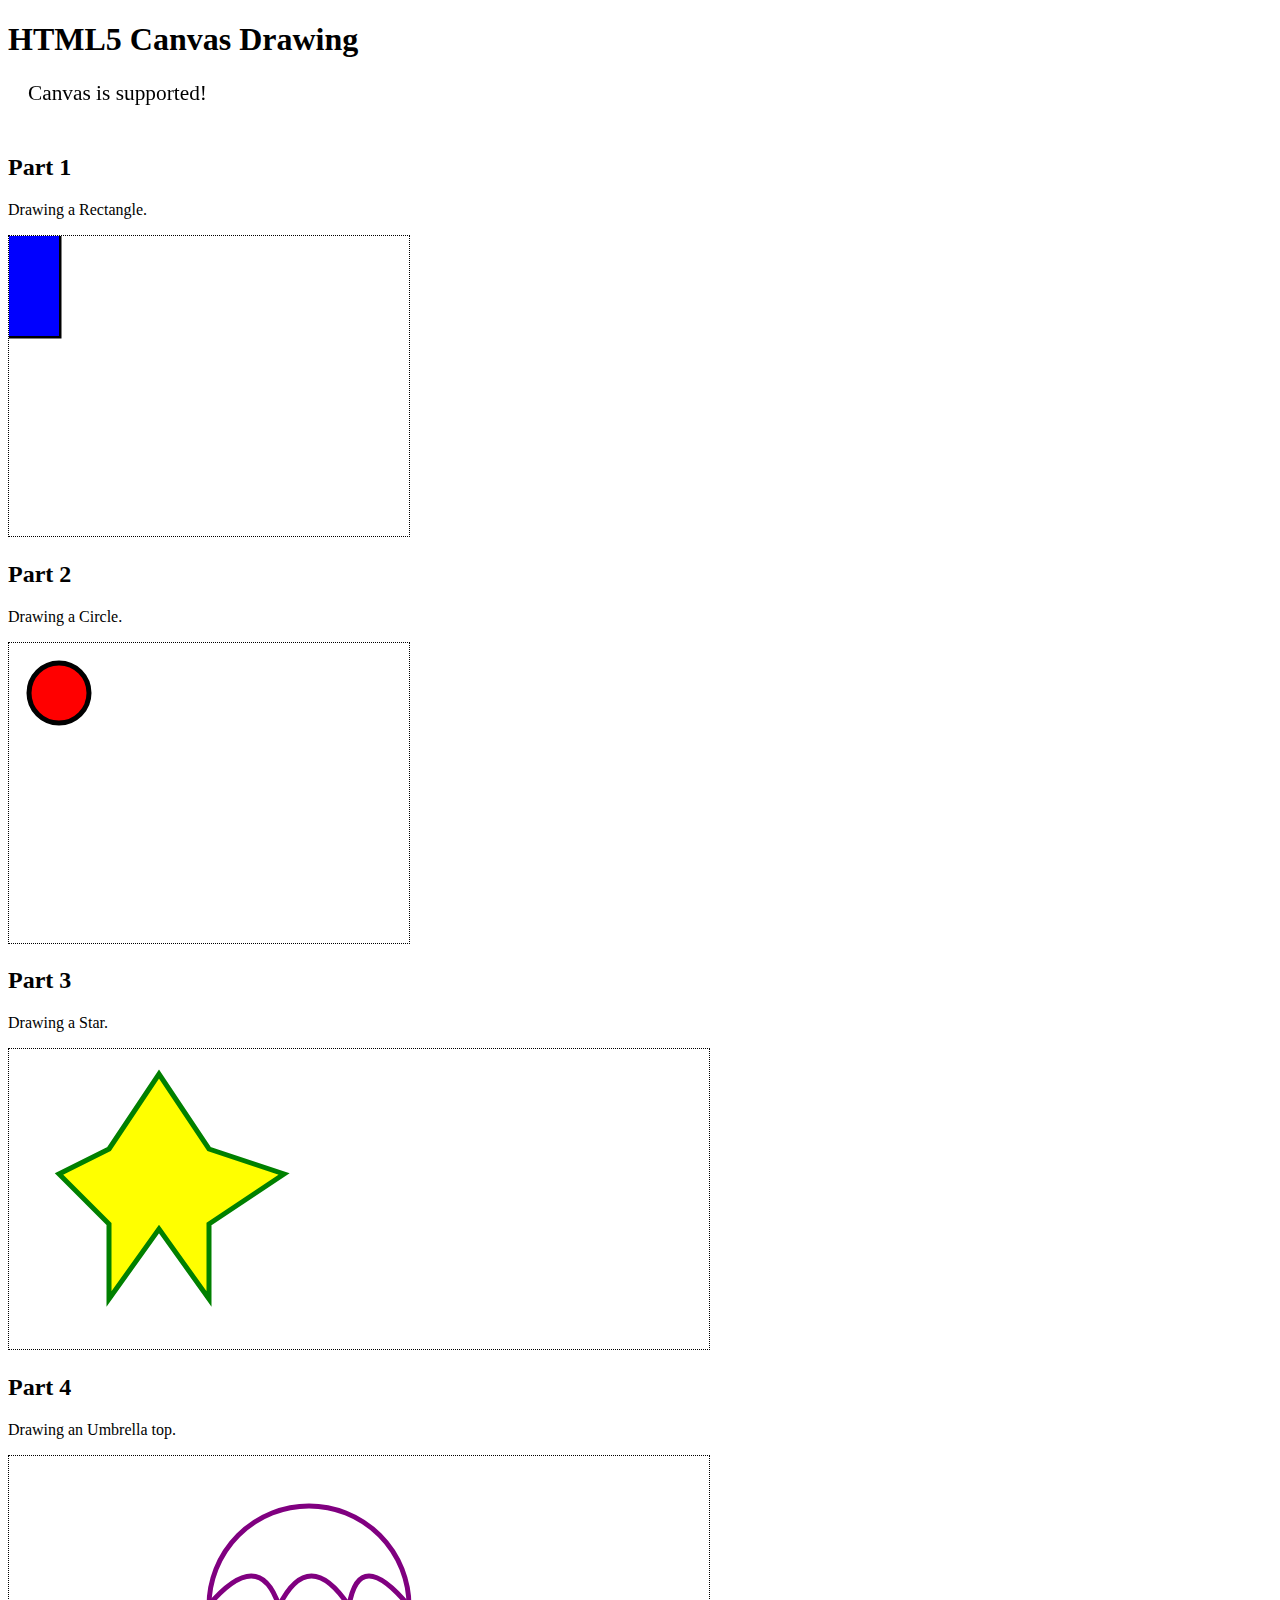
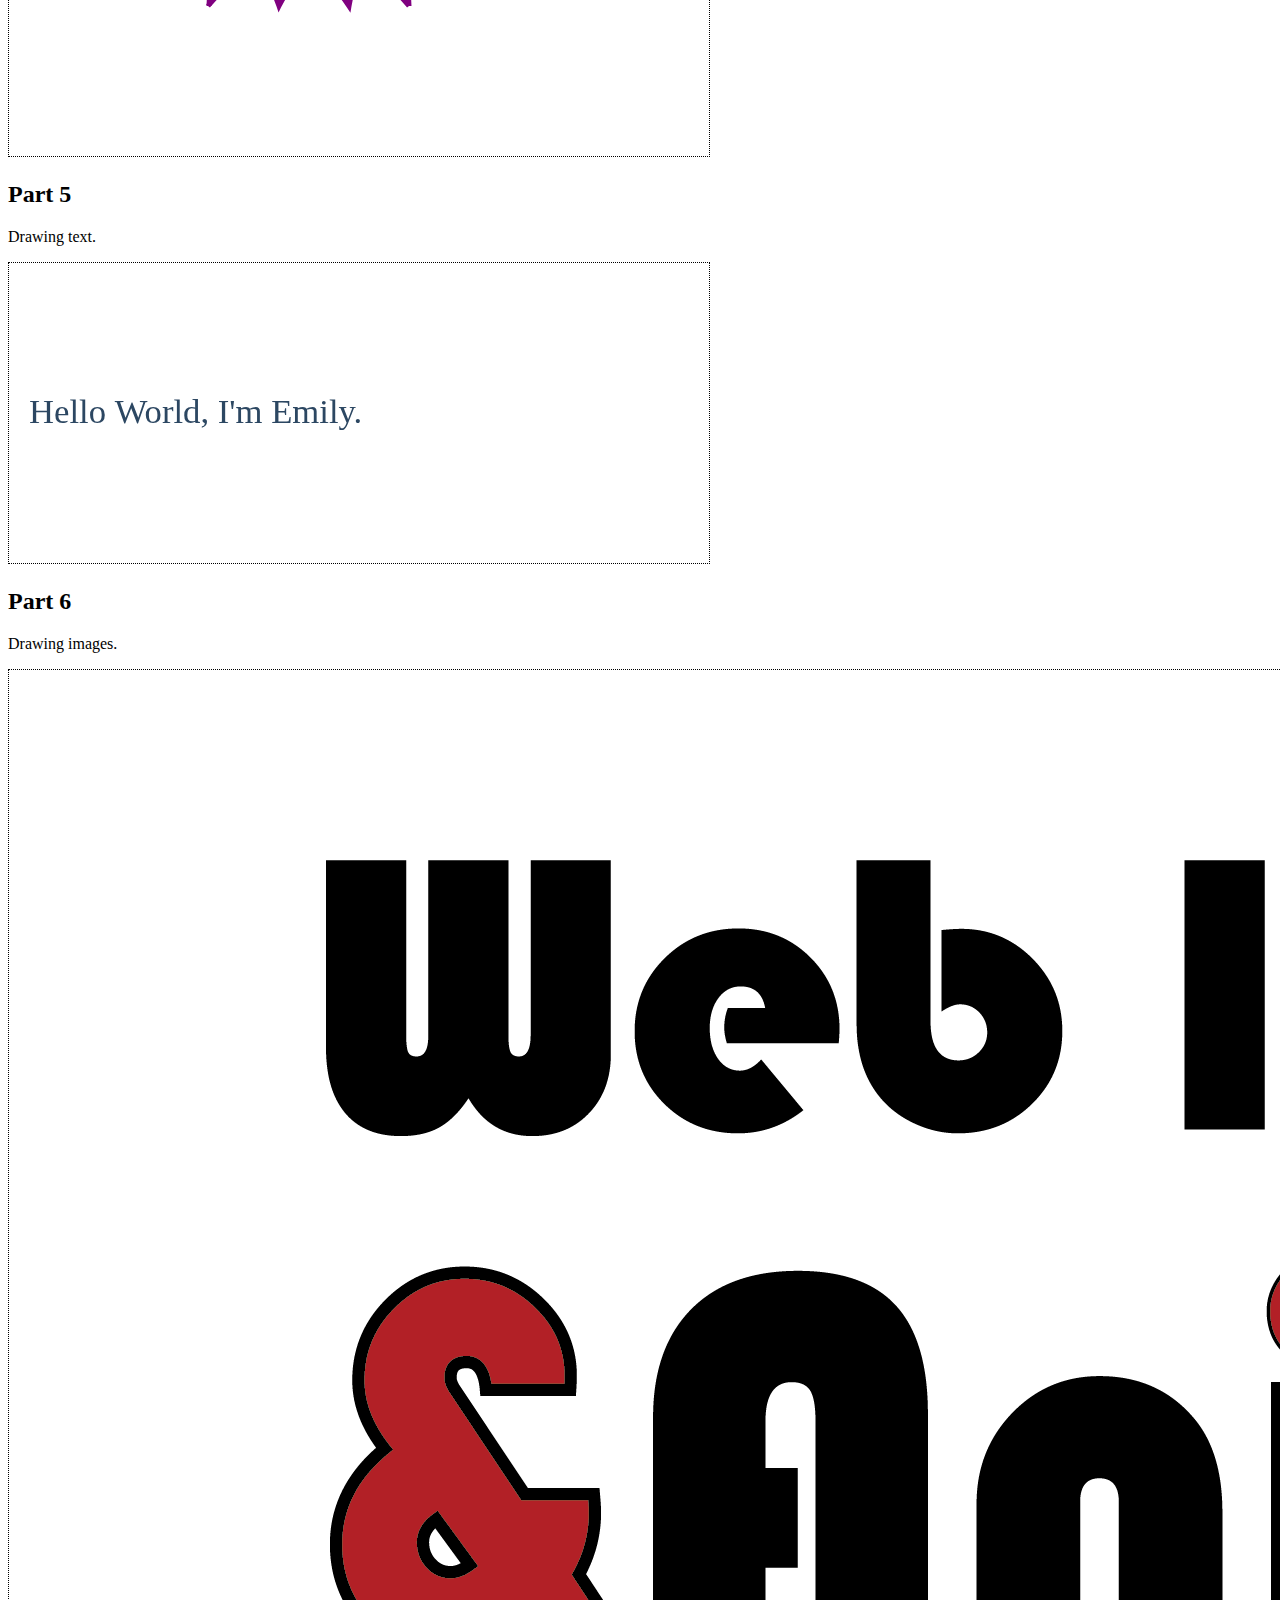
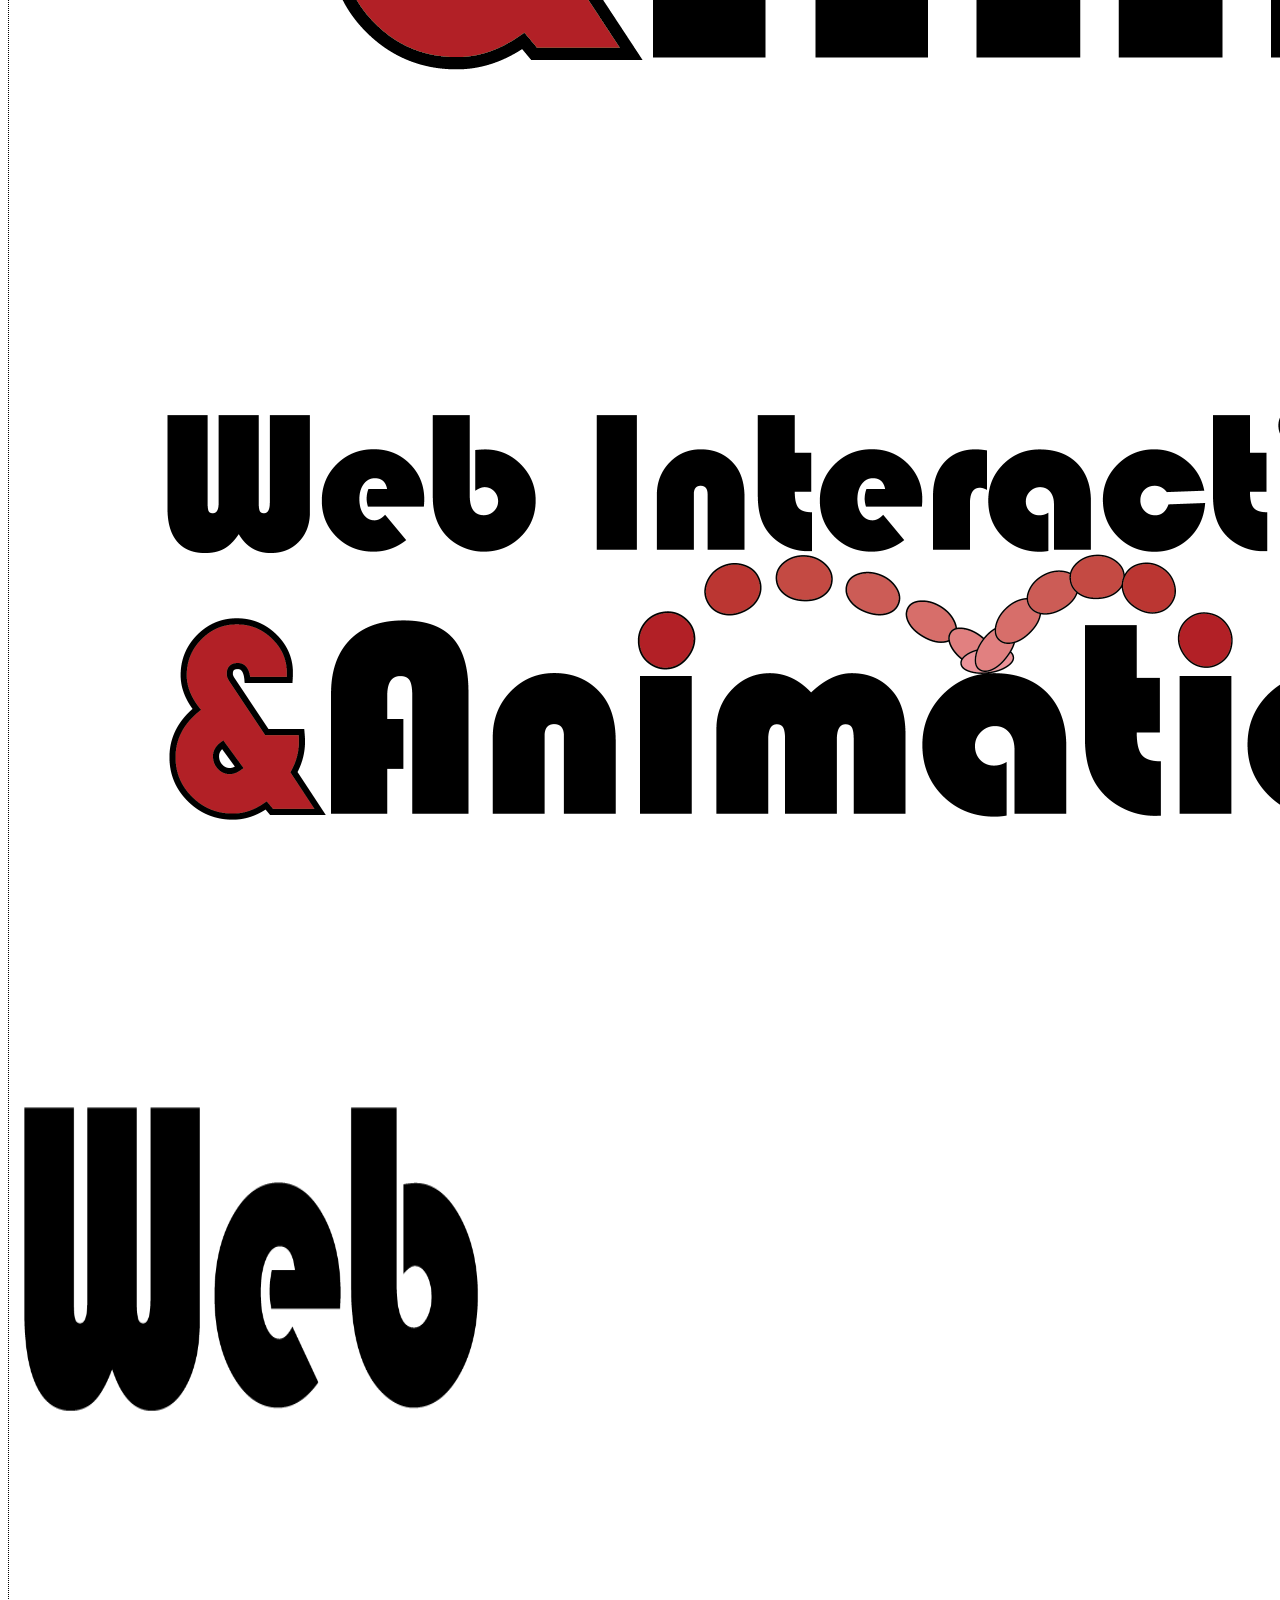
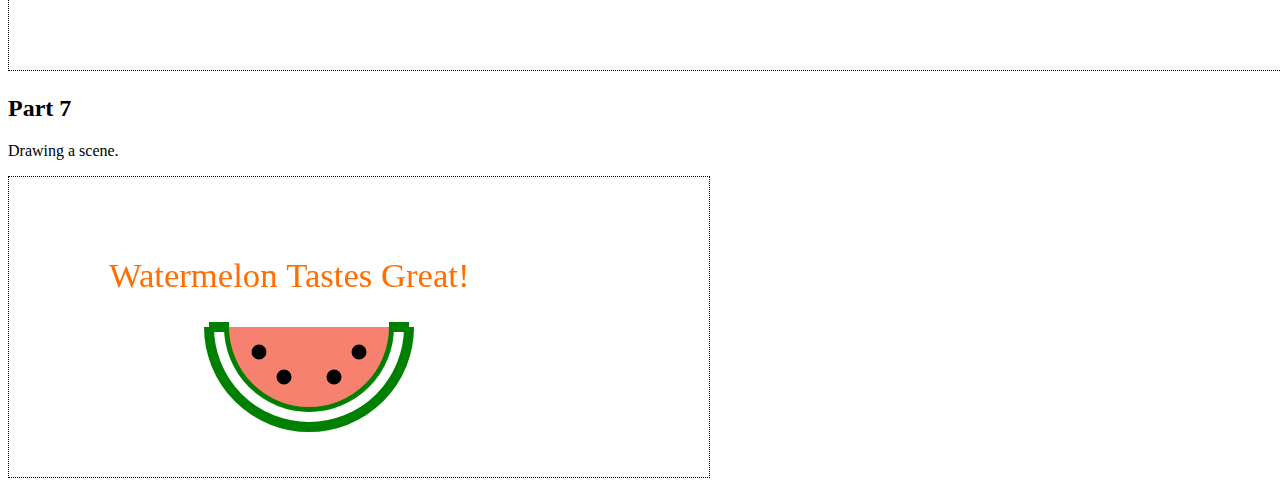
<file: Week 1/Van Vlerah_Emily_Homework1/index.html>
<!doctype html>
<html>
<head>
    <title>HTML5 Drawing</title>
    <style type="text/css">
			#Canvas1, #Canvas2, #Canvas3, #Canvas4, #Canvas5, #Canvas6, 				#Canvas7 {
				border: dotted 1px black;
			}
	</style>
    <script src="js/modernizr.js"></script>
</head>
<body>
    <div id="container">
        <h1>HTML5 Canvas Drawing</h1>
    </div>
    <div id="test">
        	<canvas id="modernizr" width="400" height="50">Your browser does not support canvas.</canvas>
    </div>

    <h2>Part 1</h2>
    <p>Drawing a Rectangle.</p>
    <canvas id="Canvas1" width ="400" height="300">
        	Your browser does not support canvas.
    </canvas>
    
    <h2>Part 2</h2>
    <p>Drawing a Circle.</p>
    <canvas id="Canvas2" width ="400" height="300">
        	Your browser does not support canvas.
    </canvas>
    
    <h2>Part 3</h2>
    <p>Drawing a Star.</p>
	<canvas id="Canvas3" width ="700" height="300">
        	Your browser does not support canvas.
    </canvas>
    
    <h2>Part 4</h2>
    <p>Drawing an Umbrella top.</p>
    <canvas id="Canvas4" width="700" height="300">
    	Your browser does not support canvas.
    </canvas>
    
    
    <h2>Part 5</h2>
    <p>Drawing text.</p>
    <canvas id="Canvas5" width="700" height="300">
    	Your browser does not support canvas.
    </canvas>

    
    <h2>Part 6</h2>
    <p>Drawing images.</p>
    <img id="img1" src="image/logo.png" style="display:none;">
    <canvas id="Canvas6" width="3500" height="2600">
    	Your browser does not support canvas.
    </canvas>

    
    <h2>Part 7</h2>
    <p>Drawing a scene.</p>
    <canvas id="Canvas7" width="700" height="300">
    	Your browser does not support canvas.
    </canvas>

	<script src="js/main.js"></script>
</body>
</html>
</file>
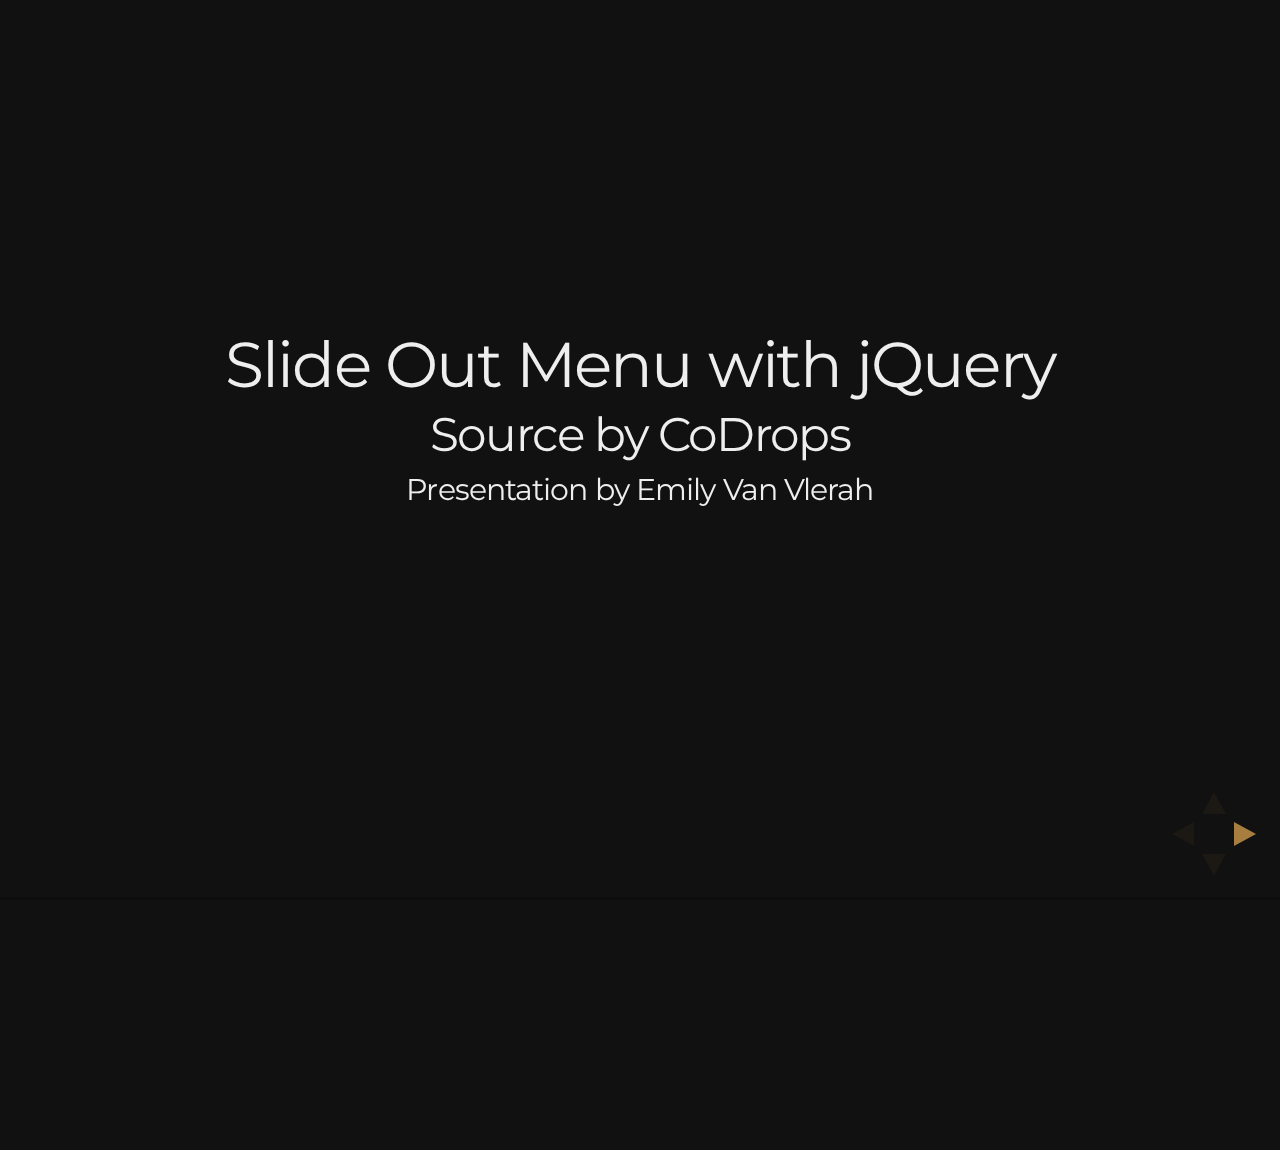
<file: Week2/Van Vlerah_Emily_WIA_Presentation/Presentation/index.html>
<!doctype html>
<html lang="en">

	<head>
		<meta charset="utf-8">

		<title>Presentation - Emily Van Vlerah</title>

		<meta name="description" content="A framework for easily creating beautiful presentations using HTML">
		<meta name="author" content="Hakim El Hattab">
		<meta name="apple-mobile-web-app-capable" content="yes" />
		<meta name="apple-mobile-web-app-status-bar-style" content="black-translucent" />
		<meta name="viewport" content="width=device-width, initial-scale=1.0, maximum-scale=1.0, user-scalable=no">

		<link rel="stylesheet" href="css/reveal.min.css">
		<link rel="stylesheet" href="css/theme/night.css" id="theme">
		<link rel="stylesheet" href="lib/css/styles/dark.css">

		<script>
			document.write( '<link rel="stylesheet" href="css/print/' + ( window.location.search.match( /print-pdf/gi ) ? 'pdf' : 'paper' ) + '.css" type="text/css" media="print">' );
		</script>

	</head>

	<body>

		<div class="reveal">

			<div class="slides">
				<section>
					<h2>Slide Out Menu with jQuery</h2>
                    <h3>Source by CoDrops</h3>
  					<h4>Presentation by Emily Van Vlerah</h4>
				</section>
				
                <section>
                	<section>
                    	<h2>About the Menu</h2>
                        <p>This large menu will contain some title and a description of the menu item. It will slide out from the bottom revealing the description text and some icon.</p>
                        <p style="font-size: 18px">(Press Down)</p>
                    
                    </section>
                    <section>
                    	<h2>What else is Included.</h2>
                        <p>We will use some CSS3 properties for some nice shadow effects and jQuery for the interaction.</p>
                        <p style="font-size: 18px">(Press up or down)</p>
                    
                    </section>
                    <section>
                    	<h2>Link to the source</h2>
                        <a href="http://tympanus.net/codrops/2010/03/09/a-fresh-bottom-slide-out-menu-with-jquery/"><h3 style="color:orange">Click Here</h3></a>
                        <p style="font-size: 18px">(Press up)</p>
                    
                    </section>
                </section>    
                <section>
                		<h2>Code View - HTML</h2>
                        <pre><code>
&lt;!DOCTYPE html PUBLIC &quot;-//W3C//DTD XHTML 1.0 Strict//EN&quot; &quot;http://www.w3.org/TR/xhtml1/DTD/xhtml1-strict.dtd&quot;&gt;
&lt;html&gt;
&lt;head&gt;
    &lt;title&gt;Example - Slide Out Menu with jQuery&lt;/title&gt;
    &lt;meta http-equiv=&quot;Content-Type&quot; content=&quot;text/html; charset=UTF-8&quot; /&gt;
    &lt;meta name=&quot;description&quot; content=&quot;Fresh Bottom Slide Out Menu with jQuery&quot; /&gt;
    &lt;meta name=&quot;keywords&quot; content=&quot;jQuery, navigation, CSS3, menu&quot; /&gt;
    &lt;link rel=&quot;stylesheet&quot; href=&quot;css/style.css&quot; type=&quot;text/css&quot; media=&quot;screen&quot;/&gt;
&lt;/head&gt;

&lt;body&gt;
	&lt;div class=&quot;container&quot;/&gt;
    	&lt;img src=&quot;image/logo.png&quot;/&gt; 
            &lt;ul id=&quot;menu&quot;/&gt;
                &lt;li&gt;
                    &lt;a href=&quot;about.html&quot;&gt;
                        &lt;i class=&quot;icon_about&quot;&gt;&lt;/i&gt;
                        &lt;span class=&quot;title&quot;&gt;About&lt;/span&gt;
                        &lt;span class=&quot;description&quot;&gt;Learn about us&lt;/span&gt;
                    &lt;/a&gt;
                &lt;/li&gt;
                &lt;li&gt;
                    &lt;a href=&quot;contact.html&quot;&gt;
                        &lt;i class=&quot;icon_contact&quot;&gt;&lt;/i&gt;
                        &lt;span class=&quot;title&quot;&gt;Contact Us&lt;/span&gt;
                        &lt;span class=&quot;description&quot;&gt;Reach out to us&lt;/span&gt;
                    &lt;/a&gt;
                &lt;/li&gt;
            &lt;/ul&gt;
        &lt;/div&gt;
        &lt;div class=&quot;content&quot;&gt;
        	&lt;h2&gt;Welcome to Emily's Catering!&lt;/h2&gt;&lt;br /&gt;
            &lt;p&gt;Lorem ipsum dolor sit amet, stet ignota signiferumque id ius. An agam signiferumque est, has esse movet everti at. Facilisi vituperatoribus pro et, no pri erant adipisci adversarium, propriae omittantur qui ex. Doctus blandit voluptatibus duo ad, pro ad error timeam.

Quodsi perfecto vis te, mei vero eius propriae an. Labitur menandri ex pri, id quo dico munere. An vis ridens laoreet tacimates. Ut usu quas assentior, cu possit convenire dissentiunt pri. Ius at minim deserunt, pro persius patrioque ut, mea brute malorum aliquando ne.&lt;/p&gt;
        &lt;/div&gt;
        &lt;div class=&quot;footer&quot;&gt;
        	&lt;p&gt;&#169; 2014 of Emily Van Vlerah&lt;/p&gt;&lt;br /&gt;
            &lt;p&gt;This site is for learning purposes only.&lt;/p&gt;
        &lt;/div&gt;
&lt;/body&gt;
&lt;/html&gt;
                      
                        
                        </code>
                        </pre>
                        
                </section>
                <section>
                		<h2>Code View - JavaScript</h2>
                        <pre><code>
    &lt;script type=&quot;text/javascript&quot; src=&quot;jquery-1.4.2.min.js&quot;&gt;&lt;/script&gt;
    &lt;script type=&quot;text/javascript&quot;&gt;
    &#36;&#40;fuction&#40;&#41; {
    	&#36;&#40;'#menu > li'&#41;.hover&#40;
                function &#40;&#41; {
                    var &#36;this = &#36;&#40;this&#41;;
                    &#36;&#40;'a',$this&#41;.stop&#40;true,true&#41;.animate&#40;{
                            'bottom':'-15px'
                        }, 300&#41;;
                    &#36;&#40;'i',&#36;this&#41;.stop&#40;true,true&#41;.animate&#40;{
                            'top':'-10px'
                        }, 400&#41;;
                },
                function &#40;&#41; {
                    var &#36;this = &#36;&#40;this&#41;;
                    &#36;&#40;'a',$this&#41;.stop&#40;true,true&#41;.animate&#40;{
                            'bottom':'-95px'
                        }, 300&#41;;
                    &#36;&#40;'i',&#36;this&#41;.stop&#40;true,true&#41;.animate&#40;{
                            'top':'50px'
                        }, 400&#41;;
                }
            &#41;;
        }&#41;;
        &lt;/script&gt;
    
                        </code>
                        </pre>
                        
                </section>
                <section>
                		<h2>Code View - CSS</h2>
                        <pre><code>
    *{
    margin:0;
    padding:0;
}
body{
    font-family: Helvetica, Arial, sans-serif;
    font-weight: bold;
    color:#000;
    background:#FDF3BD url(../title.png) no-repeat center center;
    height:600px;
}
.container{
    width:900px;
    height:130px;
    margin:0 auto;
    position:relative;
    overflow:hidden;
    border:3px solid #13ABAC;
    background-color:#6EC9CA;
    -moz-box-shadow:1px 1px 6px #000;
    -webkit-box-shadow:1px 1px 6px #000;
    -moz-border-radius:0px 0px 20px 20px;
    -webkit-border-bottom-left-radius:20px;
    -webkit-border-bottom-right-radius:20px;
    border-radius:0px 0px 20px 20px;
}
img{
	margin: 5px;
	}

ul#menu{
    list-style:none;
    position:absolute;
    bottom:0px;
    right:5px;
    font-size:30px;
    font-family: Helvetica, Arial, sans-serif;
    font-weight: bold;
    color:#999;
    letter-spacing:-2px;
}
ul#menu li{
    float:left;
    margin:0px 10px 0px 0px;
}
ul#menu a{
    cursor:pointer;
    position:relative;
    float:left;
    bottom:-95px;
    line-height:20px;
    width:210px;
}
.icon_about,
.icon_contact,{
    width:64px;
    height:64px;
    display:block;
    left:140px;
    top:50px;
    position:absolute;
}
.icon_about{
    background:transparent url(../images/id_card.png) no-repeat top left;
}
.icon_contact{
    background:transparent url(../images/help.png) no-repeat top left;
}
ul#menu span.title{
    display:block;
    height:26px;
    text-shadow:1px 1px 1px #000;
    color:#B0609A;
    text-indent:10px;
}
ul#menu span.description{
    width:140px;
	height:80px;
    background-color:#FDA3E4;
    border:3px solid #fff;
    color:#fff;
    display:block;
    font-size:24px;
    padding:10px;
    -moz-box-shadow:1px 1px 6px #000;   
    -webkit-box-shadow:1px 1px 6px #000;
    box-shadow:1px 1px 6px #000;
    -moz-border-radius:10px;
    -webkit-border-radius:10px;
    border-radius:10px;
}
ul#menu a:hover span.description{
    background-color:#B0609A;
	text-decoration: none;
}
ul#menu a:hover span.title{
    color:#B0609A;
	text-decoration: none;
}

.content{
    width:900px;
    height:200px;
    margin:10px auto;
	padding: 10px;
	color: #B0609A;
	text-shadow:1px 1px 1px #000;
    position:relative;
    border:3px solid #13ABAC;
    background-color:#6EC9CA;
    -moz-box-shadow:6px 6px 6px #000;
    -webkit-box-shadow:6px 6px 6px #000;
    -moz-border-radius:20px 20px 20px 20px;
    -webkit-border-bottom-left-radius:20px;
    -webkit-border-bottom-right-radius:20px;
    border-radius:20px 20px 20px 20px;
}
.footer{
    width:900px;
    height:50px;
    margin:10px auto;
	padding: 10px;
	color: #fff;
	text-align:center;
	text-shadow:1px 1px 1px #000;
    position:relative;
    border:3px solid #13ABAC;
    background-color:#6EC9CA;
    -moz-box-shadow:6px 6px 6px #000;
    -webkit-box-shadow:6px 6px 6px #000;
    -moz-border-radius:20px 20px 20px 20px;
    -webkit-border-bottom-left-radius:20px;
    -webkit-border-bottom-right-radius:20px;
    border-radius:20px 20px 20px 20px;
}

    
                        </code>
                        </pre>
                        
                </section>	
				<section>
					<h2>Slide Out Menu with jQuery</h2>
                    <h3>Click below to go to the example.</h3>
  					<a href="../Example/index.html"><h4 style="color:orange">Click Here</h4></a>
				</section>
			</div>

		</div>

		<script src="lib/js/head.min.js"></script>
		<script src="js/reveal.min.js"></script>

		<script>

			// Full list of configuration options available here:
			// https://github.com/hakimel/reveal.js#configuration
			Reveal.initialize({
				controls: true,
				progress: true,
				history: true,
				center: true,

				theme: Reveal.getQueryHash().theme || 'night', // available themes are in /css/theme
				transition: Reveal.getQueryHash().transition || 'default', // default/cube/page/concave/zoom/linear/fade/none

				// Optional libraries used to extend on reveal.js
				dependencies: [
					{ src: 'lib/js/classList.js', condition: function() { return !document.body.classList; } },
					{ src: 'plugin/markdown/marked.js', condition: function() { return !!document.querySelector( '[data-markdown]' ); } },
					{ src: 'plugin/markdown/markdown.js', condition: function() { return !!document.querySelector( '[data-markdown]' ); } },
					{ src: 'plugin/highlight/highlight.js', async: true, callback: function() { hljs.initHighlightingOnLoad(); } },
					{ src: 'plugin/zoom-js/zoom.js', async: true, condition: function() { return !!document.body.classList; } },
					{ src: 'plugin/notes/notes.js', async: true, condition: function() { return !!document.body.classList; } }
					// { src: 'plugin/search/search.js', async: true, condition: function() { return !!document.body.classList; } }
					// { src: 'plugin/remotes/remotes.js', async: true, condition: function() { return !!document.body.classList; } }
				]
			});

		</script>

	</body>
</html>
</file>
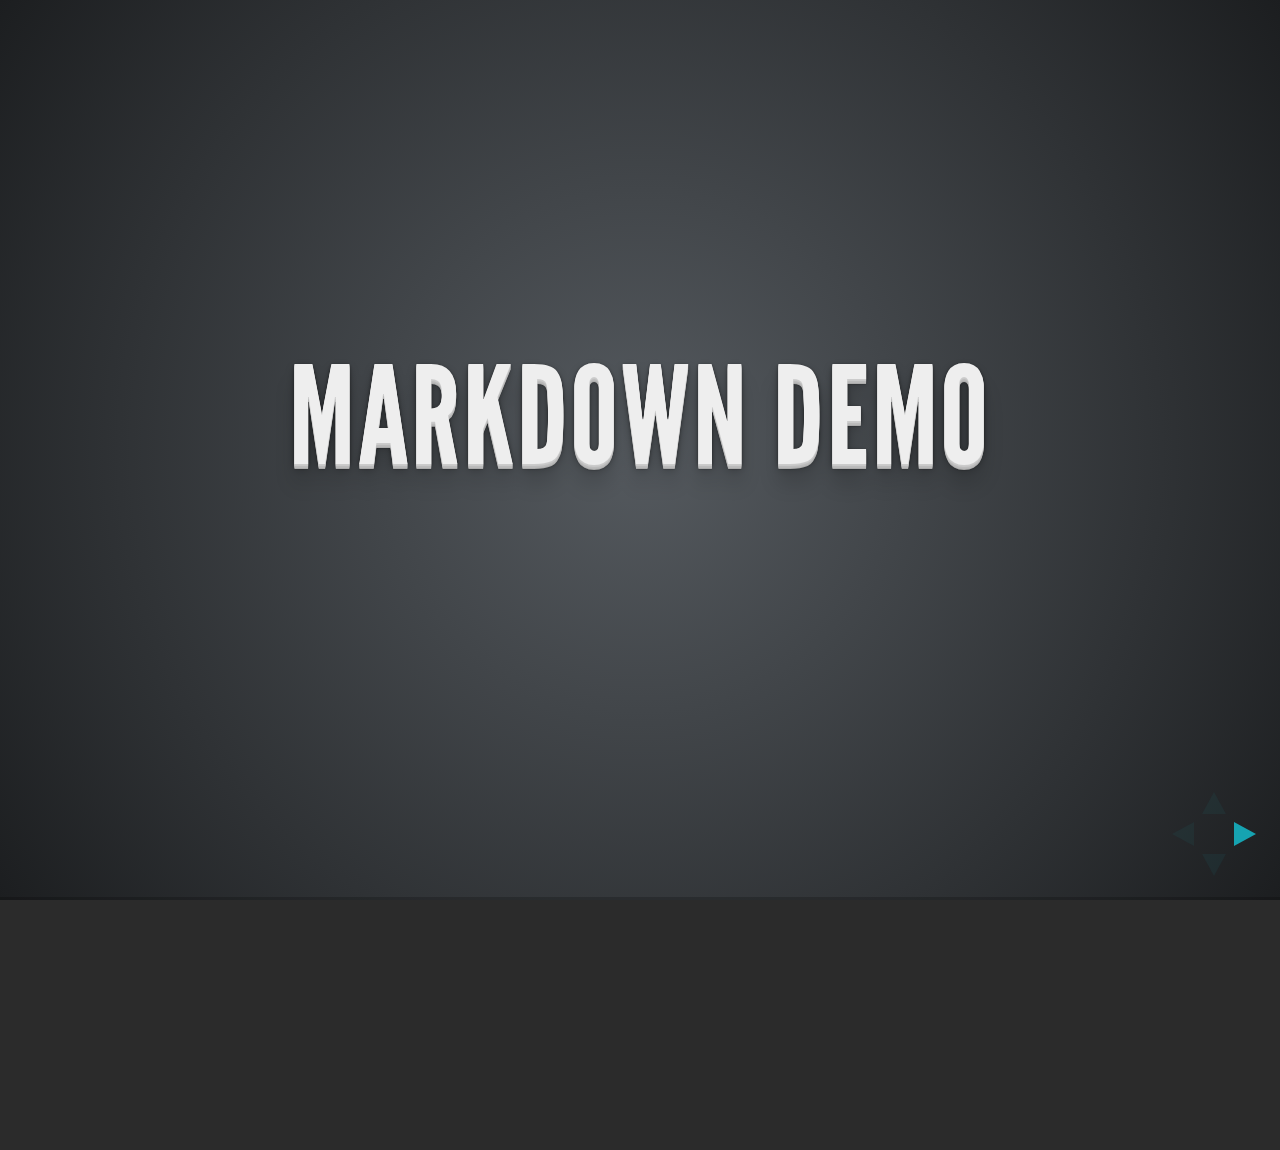
<file: Week2/Van Vlerah_Emily_WIA_Presentation/Presentation/plugin/markdown/example.html>
<!doctype html>
<html lang="en">

	<head>
		<meta charset="utf-8">

		<title>reveal.js - Markdown Demo</title>

		<link rel="stylesheet" href="../../css/reveal.css">
		<link rel="stylesheet" href="../../css/theme/default.css" id="theme">
	</head>

	<body>

		<div class="reveal">

			<div class="slides">

                <!-- Use external markdown resource, and separate slides by three newlines; vertical slides by two newlines -->
                <section data-markdown="example.md" data-separator="^\n\n\n" data-vertical="^\n\n"></section>

                <!-- Slides are separated by three dashes (quick 'n dirty regular expression) -->
                <section data-markdown data-separator="---">
                    <script type="text/template">
                        ## Demo 1
                        Slide 1
                        ---
                        ## Demo 1
                        Slide 2
                        ---
                        ## Demo 1
                        Slide 3
                    </script>
                </section>

                <!-- Slides are separated by newline + three dashes + newline, vertical slides identical but two dashes -->
                <section data-markdown data-separator="^\n---\n$" data-vertical="^\n--\n$">
                    <script type="text/template">
                        ## Demo 2
                        Slide 1.1

                        --

                        ## Demo 2
                        Slide 1.2

                        ---

                        ## Demo 2
                        Slide 2
                    </script>
                </section>

                <!-- No "extra" slides, since there are no separators defined (so they'll become horizontal rulers) -->
                <section data-markdown>
                    <script type="text/template">
                        A

                        ---

                        B

                        ---

                        C
                    </script>
                </section>

            </div>
		</div>

		<script src="../../lib/js/head.min.js"></script>
		<script src="../../js/reveal.js"></script>

		<script>

			Reveal.initialize({
				controls: true,
				progress: true,
				history: true,
				center: true,

				theme: Reveal.getQueryHash().theme,
				transition: Reveal.getQueryHash().transition || 'default',

				// Optional libraries used to extend on reveal.js
				dependencies: [
					{ src: '../../lib/js/classList.js', condition: function() { return !document.body.classList; } },
					{ src: 'marked.js', condition: function() { return !!document.querySelector( '[data-markdown]' ); } },
					{ src: 'markdown.js', condition: function() { return !!document.querySelector( '[data-markdown]' ); } }
				]
			});

		</script>

	</body>
</html>
</file>
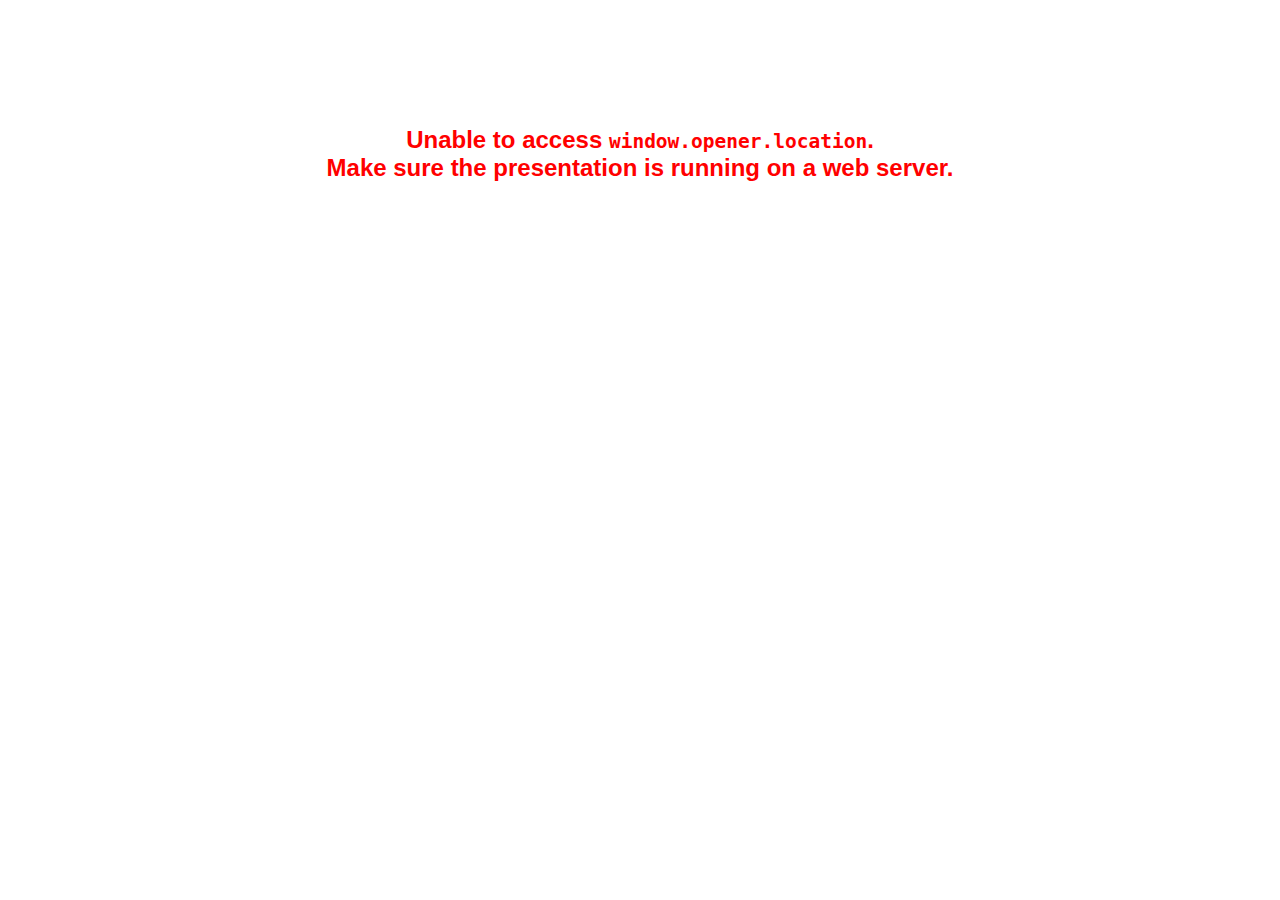
<file: Week2/Van Vlerah_Emily_WIA_Presentation/Presentation/plugin/notes/notes.html>
<!doctype html>
<html lang="en">
	<head>
		<meta charset="utf-8">

		<title>reveal.js - Slide Notes</title>

		<style>
			body {
				font-family: Helvetica;
			}

			#notes {
				font-size: 24px;
				width: 640px;
				margin-top: 5px;
				clear: left;
			}

			#wrap-current-slide {
				width: 640px;
				height: 512px;
				float: left;
				overflow: hidden;
			}

			#current-slide {
				width: 1280px;
				height: 1024px;
				border: none;

				-webkit-transform-origin: 0 0;
				   -moz-transform-origin: 0 0;
					-ms-transform-origin: 0 0;
					 -o-transform-origin: 0 0;
						transform-origin: 0 0;

				-webkit-transform: scale(0.5);
				   -moz-transform: scale(0.5);
					-ms-transform: scale(0.5);
					 -o-transform: scale(0.5);
						transform: scale(0.5);
			}

			#wrap-next-slide {
				width: 448px;
				height: 358px;
				float: left;
				margin: 0 0 0 10px;
				overflow: hidden;
			}

			#next-slide {
				width: 1280px;
				height: 1024px;
				border: none;

				-webkit-transform-origin: 0 0;
				   -moz-transform-origin: 0 0;
					-ms-transform-origin: 0 0;
					 -o-transform-origin: 0 0;
						transform-origin: 0 0;

				-webkit-transform: scale(0.35);
				   -moz-transform: scale(0.35);
					-ms-transform: scale(0.35);
					 -o-transform: scale(0.35);
						transform: scale(0.35);
			}

			.slides {
				position: relative;
				margin-bottom: 10px;
				border: 1px solid black;
				border-radius: 2px;
				background: rgb(28, 30, 32);
			}

			.slides span {
				position: absolute;
				top: 3px;
				left: 3px;
				font-weight: bold;
				font-size: 14px;
				color: rgba( 255, 255, 255, 0.9 );
			}

			.error {
				font-weight: bold;
				color: red;
				font-size: 1.5em;
				text-align: center;
				margin-top: 10%;
			}

			.error code {
				font-family: monospace;
			}

			.time {
				width: 448px;
				margin: 30px 0 0 10px;
				float: left;
				text-align: center;
				opacity: 0;

				-webkit-transition: opacity 0.4s;
				   -moz-transition: opacity 0.4s;
				     -o-transition: opacity 0.4s;
				        transition: opacity 0.4s;
			}

			.elapsed,
			.clock {
				color: #333;
				font-size: 2em;
				text-align: center;
				display: inline-block;
				padding: 0.5em;
				background-color: #eee;
				border-radius: 10px;
			}

			.elapsed h2,
			.clock h2 {
				font-size: 0.8em;
				line-height: 100%;
				margin: 0;
				color: #aaa;
			}

			.elapsed .mute {
				color: #ddd;
			}

		</style>
	</head>

	<body>

		<div id="wrap-current-slide" class="slides">
			<script>document.write( '<iframe width="1280" height="1024" id="current-slide" src="'+ window.opener.location.href +'"></iframe>' );</script>
		</div>

		<div id="wrap-next-slide" class="slides">
			<script>document.write( '<iframe width="640" height="512" id="next-slide" src="'+ window.opener.location.href +'"></iframe>' );</script>
			<span>UPCOMING:</span>
		</div>

		<div class="time">
			<div class="clock">
				<h2>Time</h2>
				<span id="clock">0:00:00 AM</span>
			</div>
			<div class="elapsed">
				<h2>Elapsed</h2>
				<span id="hours">00</span><span id="minutes">:00</span><span id="seconds">:00</span>
			</div>
		</div>

		<div id="notes"></div>

		<script src="../../plugin/markdown/marked.js"></script>
		<script>

			window.addEventListener( 'load', function() {

				if( window.opener && window.opener.location && window.opener.location.href ) {

					var notes = document.getElementById( 'notes' ),
						currentSlide = document.getElementById( 'current-slide' ),
						nextSlide = document.getElementById( 'next-slide' );

					window.addEventListener( 'message', function( event ) {
						var data = JSON.parse( event.data );
						// No need for updating the notes in case of fragment changes
						if ( data.notes !== undefined) {
							if( data.markdown ) {
								notes.innerHTML = marked( data.notes );
							}
							else {
								notes.innerHTML = data.notes;
							}
						}

						// Showing and hiding fragments
						if( data.fragment === 'next' ) {
							currentSlide.contentWindow.Reveal.nextFragment();
						}
						else if( data.fragment === 'prev' ) {
							currentSlide.contentWindow.Reveal.prevFragment();
						}
						else {
							// Update the note slides
							currentSlide.contentWindow.Reveal.slide( data.indexh, data.indexv );
							nextSlide.contentWindow.Reveal.slide( data.nextindexh, data.nextindexv );
						}

					}, false );

					var start = new Date(),
						timeEl = document.querySelector( '.time' ),
						clockEl = document.getElementById( 'clock' ),
						hoursEl = document.getElementById( 'hours' ),
						minutesEl = document.getElementById( 'minutes' ),
						secondsEl = document.getElementById( 'seconds' );

					setInterval( function() {

						timeEl.style.opacity = 1;

						var diff, hours, minutes, seconds,
							now = new Date();

						diff = now.getTime() - start.getTime();
						hours = Math.floor( diff / ( 1000 * 60 * 60 ) );
						minutes = Math.floor( ( diff / ( 1000 * 60 ) ) % 60 );
						seconds = Math.floor( ( diff / 1000 ) % 60 );

						clockEl.innerHTML = now.toLocaleTimeString();
						hoursEl.innerHTML = zeroPadInteger( hours );
						hoursEl.className = hours > 0 ? "" : "mute";
						minutesEl.innerHTML = ":" + zeroPadInteger( minutes );
						minutesEl.className = minutes > 0 ? "" : "mute";
						secondsEl.innerHTML = ":" + zeroPadInteger( seconds );

					}, 1000 );

					// Navigate the main window when the notes slide changes
					currentSlide.contentWindow.Reveal.addEventListener( 'slidechanged', function( event ) {

						window.opener.Reveal.slide( event.indexh, event.indexv );

					} );

				}
				else {

					document.body.innerHTML =  '<p class="error">Unable to access <code>window.opener.location</code>.<br>Make sure the presentation is running on a web server.</p>';

				}


			}, false );

			function zeroPadInteger( num ) {
				var str = "00" + parseInt( num );
				return str.substring( str.length - 2 );
			}

		</script>
	</body>
</html>
</file>
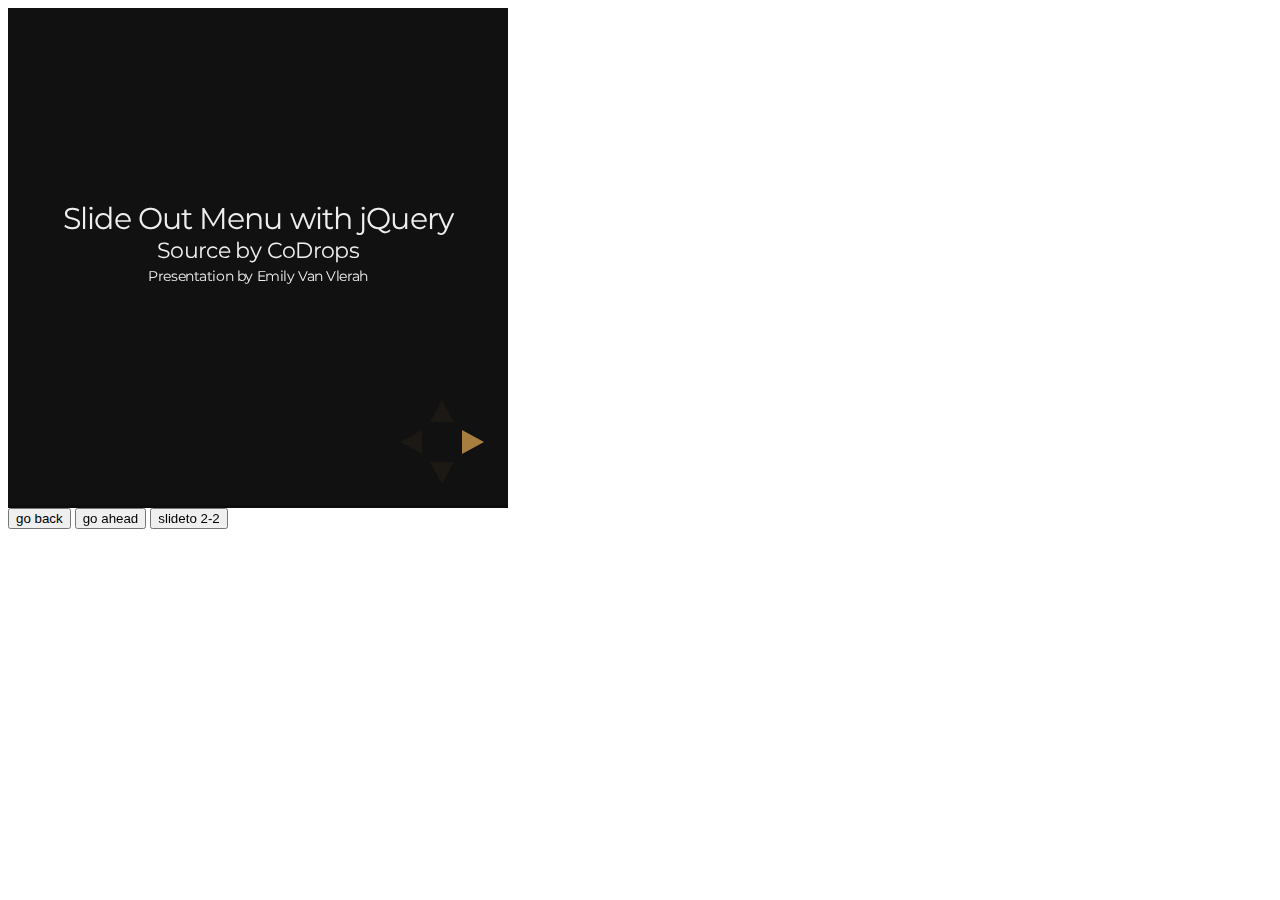
<file: Week2/Van Vlerah_Emily_WIA_Presentation/Presentation/plugin/postmessage/example.html>
<html>
	<body>

		<iframe id="reveal" src="../../index.html" style="border: 0;" width="500" height="500"></iframe>

		<div>
			<input id="back" type="button" value="go back"/>
			<input id="ahead" type="button" value="go ahead"/>
			<input id="slideto" type="button" value="slideto 2-2"/>
		</div>

		<script>

			(function (){

				var back = document.getElementById( 'back' ),
						ahead = document.getElementById( 'ahead' ),
						slideto = document.getElementById( 'slideto' ),
						reveal =  window.frames[0];

					back.addEventListener( 'click', function () {
						
					reveal.postMessage( JSON.stringify({method: 'prev', args: []}), '*' );
				}, false );

				ahead.addEventListener( 'click', function (){
					reveal.postMessage( JSON.stringify({method: 'next', args: []}), '*' );
				}, false );

				slideto.addEventListener( 'click', function (){
					reveal.postMessage( JSON.stringify({method: 'slide', args: [2,2]}), '*' );
				}, false );

			}());

		</script>

	</body>
</html>
</file>
<file: Week2/Van Vlerah_Emily_WIA_Presentation/Presentation/css/theme/night.css>
@import url(https://fonts.googleapis.com/css?family=Montserrat:700);
@import url(https://fonts.googleapis.com/css?family=Open+Sans:400,700,400italic,700italic);
/**
 * Black theme for reveal.js.
 *
 * Copyright (C) 2011-2012 Hakim El Hattab, http://hakim.se
 */
/*********************************************
 * GLOBAL STYLES
 *********************************************/
body {
  background: #111111;
  background-color: #111111; }

.reveal {
  font-family: "Open Sans", sans-serif;
  font-size: 30px;
  font-weight: 200;
  letter-spacing: -0.02em;
  color: #eeeeee; }

::selection {
  color: white;
  background: #e7ad52;
  text-shadow: none; }

/*********************************************
 * HEADERS
 *********************************************/
.reveal h1,
.reveal h2,
.reveal h3,
.reveal h4,
.reveal h5,
.reveal h6 {
  margin: 0 0 20px 0;
  color: #eeeeee;
  font-family: "Montserrat", Impact, sans-serif;
  line-height: 0.9em;
  letter-spacing: -0.03em;
  text-transform: none;
  text-shadow: none; }

.reveal h1 {
  text-shadow: 0px 0px 6px rgba(0, 0, 0, 0.2); }

/*********************************************
 * LINKS
 *********************************************/
.reveal a:not(.image) {
  color: #e7ad52;
  text-decoration: none;
  -webkit-transition: color .15s ease;
  -moz-transition: color .15s ease;
  -ms-transition: color .15s ease;
  -o-transition: color .15s ease;
  transition: color .15s ease; }

.reveal a:not(.image):hover {
  color: #f3d7ac;
  text-shadow: none;
  border: none; }

.reveal .roll span:after {
  color: #fff;
  background: #d08a1d; }

/*********************************************
 * IMAGES
 *********************************************/
.reveal section img {
  margin: 15px 0px;
  background: rgba(255, 255, 255, 0.12);
  border: 4px solid #eeeeee;
  box-shadow: 0 0 10px rgba(0, 0, 0, 0.15);
  -webkit-transition: all .2s linear;
  -moz-transition: all .2s linear;
  -ms-transition: all .2s linear;
  -o-transition: all .2s linear;
  transition: all .2s linear; }

.reveal a:hover img {
  background: rgba(255, 255, 255, 0.2);
  border-color: #e7ad52;
  box-shadow: 0 0 20px rgba(0, 0, 0, 0.55); }

/*********************************************
 * NAVIGATION CONTROLS
 *********************************************/
.reveal .controls div.navigate-left,
.reveal .controls div.navigate-left.enabled {
  border-right-color: #e7ad52; }

.reveal .controls div.navigate-right,
.reveal .controls div.navigate-right.enabled {
  border-left-color: #e7ad52; }

.reveal .controls div.navigate-up,
.reveal .controls div.navigate-up.enabled {
  border-bottom-color: #e7ad52; }

.reveal .controls div.navigate-down,
.reveal .controls div.navigate-down.enabled {
  border-top-color: #e7ad52; }

.reveal .controls div.navigate-left.enabled:hover {
  border-right-color: #f3d7ac; }

.reveal .controls div.navigate-right.enabled:hover {
  border-left-color: #f3d7ac; }

.reveal .controls div.navigate-up.enabled:hover {
  border-bottom-color: #f3d7ac; }

.reveal .controls div.navigate-down.enabled:hover {
  border-top-color: #f3d7ac; }

/*********************************************
 * PROGRESS BAR
 *********************************************/
.reveal .progress {
  background: rgba(0, 0, 0, 0.2); }

.reveal .progress span {
  background: #e7ad52;
  -webkit-transition: width 800ms cubic-bezier(0.26, 0.86, 0.44, 0.985);
  -moz-transition: width 800ms cubic-bezier(0.26, 0.86, 0.44, 0.985);
  -ms-transition: width 800ms cubic-bezier(0.26, 0.86, 0.44, 0.985);
  -o-transition: width 800ms cubic-bezier(0.26, 0.86, 0.44, 0.985);
  transition: width 800ms cubic-bezier(0.26, 0.86, 0.44, 0.985); }
</file>
<file: Week2/Van Vlerah_Emily_WIA_Presentation/Presentation/lib/css/styles/dark.css>
﻿/*

Dark style from softwaremaniacs.org (c) Ivan Sagalaev <Maniac@SoftwareManiacs.Org>

*/

pre code {
  display: block; padding: 0.5em;
  background: #444;
}

pre .keyword,
pre .literal,
pre .change,
pre .winutils,
pre .flow,
pre .lisp .title,
pre .clojure .built_in,
pre .nginx .title,
pre .tex .special {
  color: white;
}

pre code,
pre .subst {
  color: #DDD;
}

pre .string,
pre .title,
pre .haskell .type,
pre .ini .title,
pre .tag .value,
pre .css .rules .value,
pre .preprocessor,
pre .pragma,
pre .ruby .symbol,
pre .ruby .symbol .string,
pre .ruby .class .parent,
pre .built_in,
pre .sql .aggregate,
pre .django .template_tag,
pre .django .variable,
pre .smalltalk .class,
pre .javadoc,
pre .ruby .string,
pre .django .filter .argument,
pre .smalltalk .localvars,
pre .smalltalk .array,
pre .attr_selector,
pre .pseudo,
pre .addition,
pre .stream,
pre .envvar,
pre .apache .tag,
pre .apache .cbracket,
pre .tex .command,
pre .prompt,
pre .coffeescript .attribute {
  color: #D88;
}

pre .comment,
pre .java .annotation,
pre .python .decorator,
pre .template_comment,
pre .pi,
pre .doctype,
pre .deletion,
pre .shebang,
pre .apache .sqbracket,
pre .tex .formula {
  color: #777;
}

pre .keyword,
pre .literal,
pre .title,
pre .css .id,
pre .phpdoc,
pre .haskell .type,
pre .vbscript .built_in,
pre .sql .aggregate,
pre .rsl .built_in,
pre .smalltalk .class,
pre .diff .header,
pre .chunk,
pre .winutils,
pre .bash .variable,
pre .apache .tag,
pre .tex .special,
pre .request,
pre .status {
  font-weight: bold;
}

pre .coffeescript .javascript,
pre .javascript .xml,
pre .tex .formula,
pre .xml .javascript,
pre .xml .vbscript,
pre .xml .css,
pre .xml .cdata {
  opacity: 0.5;
}
</file>
<file: Week2/Van Vlerah_Emily_WIA_Presentation/Presentation/css/reveal.css>
@charset "UTF-8";

/*!
 * reveal.js
 * http://lab.hakim.se/reveal-js
 * MIT licensed
 *
 * Copyright (C) 2013 Hakim El Hattab, http://hakim.se
 */


/*********************************************
 * RESET STYLES
 *********************************************/

html, body, .reveal div, .reveal span, .reveal applet, .reveal object, .reveal iframe,
.reveal h1, .reveal h2, .reveal h3, .reveal h4, .reveal h5, .reveal h6, .reveal p, .reveal blockquote, .reveal pre,
.reveal a, .reveal abbr, .reveal acronym, .reveal address, .reveal big, .reveal cite, .reveal code,
.reveal del, .reveal dfn, .reveal em, .reveal img, .reveal ins, .reveal kbd, .reveal q, .reveal s, .reveal samp,
.reveal small, .reveal strike, .reveal strong, .reveal sub, .reveal sup, .reveal tt, .reveal var,
.reveal b, .reveal u, .reveal i, .reveal center,
.reveal dl, .reveal dt, .reveal dd, .reveal ol, .reveal ul, .reveal li,
.reveal fieldset, .reveal form, .reveal label, .reveal legend,
.reveal table, .reveal caption, .reveal tbody, .reveal tfoot, .reveal thead, .reveal tr, .reveal th, .reveal td,
.reveal article, .reveal aside, .reveal canvas, .reveal details, .reveal embed,
.reveal figure, .reveal figcaption, .reveal footer, .reveal header, .reveal hgroup,
.reveal menu, .reveal nav, .reveal output, .reveal ruby, .reveal section, .reveal summary,
.reveal time, .reveal mark, .reveal audio, video {
	margin: 0;
	padding: 0;
	border: 0;
	font-size: 100%;
	font: inherit;
	vertical-align: baseline;
}

.reveal article, .reveal aside, .reveal details, .reveal figcaption, .reveal figure,
.reveal footer, .reveal header, .reveal hgroup, .reveal menu, .reveal nav, .reveal section {
	display: block;
}


/*********************************************
 * GLOBAL STYLES
 *********************************************/

html,
body {
	width: 100%;
	height: 100%;
	overflow: hidden;
}

body {
	position: relative;
	line-height: 1;
}

::selection {
	background: #FF5E99;
	color: #fff;
	text-shadow: none;
}


/*********************************************
 * HEADERS
 *********************************************/

.reveal h1,
.reveal h2,
.reveal h3,
.reveal h4,
.reveal h5,
.reveal h6 {
	-webkit-hyphens: auto;
	   -moz-hyphens: auto;
	        hyphens: auto;

	word-wrap: break-word;
	line-height: 1;
}

.reveal h1 { font-size: 3.77em; }
.reveal h2 { font-size: 2.11em;	}
.reveal h3 { font-size: 1.55em;	}
.reveal h4 { font-size: 1em;	}


/*********************************************
 * VIEW FRAGMENTS
 *********************************************/

.reveal .slides section .fragment {
	opacity: 0;

	-webkit-transition: all .2s ease;
	   -moz-transition: all .2s ease;
	    -ms-transition: all .2s ease;
	     -o-transition: all .2s ease;
	        transition: all .2s ease;
}
	.reveal .slides section .fragment.visible {
		opacity: 1;
	}

.reveal .slides section .fragment.grow {
	opacity: 1;
}
	.reveal .slides section .fragment.grow.visible {
		-webkit-transform: scale( 1.3 );
		   -moz-transform: scale( 1.3 );
		    -ms-transform: scale( 1.3 );
		     -o-transform: scale( 1.3 );
		        transform: scale( 1.3 );
	}

.reveal .slides section .fragment.shrink {
	opacity: 1;
}
	.reveal .slides section .fragment.shrink.visible {
		-webkit-transform: scale( 0.7 );
		   -moz-transform: scale( 0.7 );
		    -ms-transform: scale( 0.7 );
		     -o-transform: scale( 0.7 );
		        transform: scale( 0.7 );
	}

.reveal .slides section .fragment.zoom-in {
	opacity: 0;

	-webkit-transform: scale( 0.1 );
	   -moz-transform: scale( 0.1 );
	    -ms-transform: scale( 0.1 );
	     -o-transform: scale( 0.1 );
	        transform: scale( 0.1 );
}

	.reveal .slides section .fragment.zoom-in.visible {
		opacity: 1;

		-webkit-transform: scale( 1 );
		   -moz-transform: scale( 1 );
		    -ms-transform: scale( 1 );
		     -o-transform: scale( 1 );
		        transform: scale( 1 );
	}

.reveal .slides section .fragment.roll-in {
	opacity: 0;

	-webkit-transform: rotateX( 90deg );
	   -moz-transform: rotateX( 90deg );
	    -ms-transform: rotateX( 90deg );
	     -o-transform: rotateX( 90deg );
	        transform: rotateX( 90deg );
}
	.reveal .slides section .fragment.roll-in.visible {
		opacity: 1;

		-webkit-transform: rotateX( 0 );
		   -moz-transform: rotateX( 0 );
		    -ms-transform: rotateX( 0 );
		     -o-transform: rotateX( 0 );
		        transform: rotateX( 0 );
	}

.reveal .slides section .fragment.fade-out {
	opacity: 1;
}
	.reveal .slides section .fragment.fade-out.visible {
		opacity: 0;
	}

.reveal .slides section .fragment.semi-fade-out {
	opacity: 1;
}
	.reveal .slides section .fragment.semi-fade-out.visible {
		opacity: 0.5;
	}

.reveal .slides section .fragment.highlight-red,
.reveal .slides section .fragment.highlight-green,
.reveal .slides section .fragment.highlight-blue {
	opacity: 1;
}
	.reveal .slides section .fragment.highlight-red.visible {
		color: #ff2c2d
	}
	.reveal .slides section .fragment.highlight-green.visible {
		color: #17ff2e;
	}
	.reveal .slides section .fragment.highlight-blue.visible {
		color: #1b91ff;
	}


/*********************************************
 * DEFAULT ELEMENT STYLES
 *********************************************/

/* Fixes issue in Chrome where italic fonts did not appear when printing to PDF */
.reveal:after {
  content: '';
  font-style: italic;
}

/* Ensure certain elements are never larger than the slide itself */
.reveal img,
.reveal video,
.reveal iframe {
	max-width: 95%;
	max-height: 95%;
}

/** Prevents layering issues in certain browser/transition combinations */
.reveal a {
	position: relative;
}

.reveal strong,
.reveal b {
	font-weight: bold;
}

.reveal em,
.reveal i {
	font-style: italic;
}

.reveal ol,
.reveal ul {
	display: inline-block;

	text-align: left;
	margin: 0 0 0 1em;
}

.reveal ol {
	list-style-type: decimal;
}

.reveal ul {
	list-style-type: disc;
}

.reveal ul ul {
	list-style-type: square;
}

.reveal ul ul ul {
	list-style-type: circle;
}

.reveal ul ul,
.reveal ul ol,
.reveal ol ol,
.reveal ol ul {
	display: block;
	margin-left: 40px;
}

.reveal p {
	margin-bottom: 10px;
	line-height: 1.2em;
}

.reveal q,
.reveal blockquote {
	quotes: none;
}

.reveal blockquote {
	display: block;
	position: relative;
	width: 70%;
	margin: 5px auto;
	padding: 5px;

	font-style: italic;
	background: rgba(255, 255, 255, 0.05);
	box-shadow: 0px 0px 2px rgba(0,0,0,0.2);
}
	.reveal blockquote p:first-child,
	.reveal blockquote p:last-child {
		display: inline-block;
	}

.reveal q {
	font-style: italic;
}

.reveal pre {
	display: block;
	position: relative;
	width: 90%;
	margin: 15px auto;

	text-align: left;
	font-size: 0.55em;
	font-family: monospace;
	line-height: 1.2em;

	word-wrap: break-word;

	box-shadow: 0px 0px 6px rgba(0,0,0,0.3);
}
.reveal code {
	font-family: monospace;
}
.reveal pre code {
	padding: 5px;
	overflow: auto;
	max-height: 400px;
	word-wrap: normal;
}

.reveal table th,
.reveal table td {
	text-align: left;
	padding-right: .3em;
}

.reveal table th {
	text-shadow: rgb(255,255,255) 1px 1px 2px;
}

.reveal sup {
	vertical-align: super;
}
.reveal sub {
	vertical-align: sub;
}

.reveal small {
	display: inline-block;
	font-size: 0.6em;
	line-height: 1.2em;
	vertical-align: top;
}

.reveal small * {
	vertical-align: top;
}


/*********************************************
 * CONTROLS
 *********************************************/

.reveal .controls {
	display: none;
	position: fixed;
	width: 110px;
	height: 110px;
	z-index: 30;
	right: 10px;
	bottom: 10px;
}

.reveal .controls div {
	position: absolute;
	opacity: 0.05;
	width: 0;
	height: 0;
	border: 12px solid transparent;

	-moz-transform: scale(.9999);

	-webkit-transition: all 0.2s ease;
	   -moz-transition: all 0.2s ease;
	    -ms-transition: all 0.2s ease;
	     -o-transition: all 0.2s ease;
	        transition: all 0.2s ease;
}

.reveal .controls div.enabled {
	opacity: 0.7;
	cursor: pointer;
}

.reveal .controls div.enabled:active {
	margin-top: 1px;
}

	.reveal .controls div.navigate-left {
		top: 42px;

		border-right-width: 22px;
		border-right-color: #eee;
	}
		.reveal .controls div.navigate-left.fragmented {
			opacity: 0.3;
		}

	.reveal .controls div.navigate-right {
		left: 74px;
		top: 42px;

		border-left-width: 22px;
		border-left-color: #eee;
	}
		.reveal .controls div.navigate-right.fragmented {
			opacity: 0.3;
		}

	.reveal .controls div.navigate-up {
		left: 42px;

		border-bottom-width: 22px;
		border-bottom-color: #eee;
	}
		.reveal .controls div.navigate-up.fragmented {
			opacity: 0.3;
		}

	.reveal .controls div.navigate-down {
		left: 42px;
		top: 74px;

		border-top-width: 22px;
		border-top-color: #eee;
	}
		.reveal .controls div.navigate-down.fragmented {
			opacity: 0.3;
		}


/*********************************************
 * PROGRESS BAR
 *********************************************/

.reveal .progress {
	position: fixed;
	display: none;
	height: 3px;
	width: 100%;
	bottom: 0;
	left: 0;
	z-index: 10;
}
	.reveal .progress:after {
		content: '';
		display: 'block';
		position: absolute;
		height: 20px;
		width: 100%;
		top: -20px;
	}
	.reveal .progress span {
		display: block;
		height: 100%;
		width: 0px;

		-webkit-transition: width 800ms cubic-bezier(0.260, 0.860, 0.440, 0.985);
		   -moz-transition: width 800ms cubic-bezier(0.260, 0.860, 0.440, 0.985);
		    -ms-transition: width 800ms cubic-bezier(0.260, 0.860, 0.440, 0.985);
		     -o-transition: width 800ms cubic-bezier(0.260, 0.860, 0.440, 0.985);
		        transition: width 800ms cubic-bezier(0.260, 0.860, 0.440, 0.985);
	}


/*********************************************
 * ROLLING LINKS
 *********************************************/

.reveal .roll {
	display: inline-block;
	line-height: 1.2;
	overflow: hidden;

	vertical-align: top;

	-webkit-perspective: 400px;
	   -moz-perspective: 400px;
	    -ms-perspective: 400px;
	        perspective: 400px;

	-webkit-perspective-origin: 50% 50%;
	   -moz-perspective-origin: 50% 50%;
	    -ms-perspective-origin: 50% 50%;
	        perspective-origin: 50% 50%;
}
	.reveal .roll:hover {
		background: none;
		text-shadow: none;
	}
.reveal .roll span {
	display: block;
	position: relative;
	padding: 0 2px;

	pointer-events: none;

	-webkit-transition: all 400ms ease;
	   -moz-transition: all 400ms ease;
	    -ms-transition: all 400ms ease;
	        transition: all 400ms ease;

	-webkit-transform-origin: 50% 0%;
	   -moz-transform-origin: 50% 0%;
	    -ms-transform-origin: 50% 0%;
	        transform-origin: 50% 0%;

	-webkit-transform-style: preserve-3d;
	   -moz-transform-style: preserve-3d;
	    -ms-transform-style: preserve-3d;
	        transform-style: preserve-3d;

	-webkit-backface-visibility: hidden;
	   -moz-backface-visibility: hidden;
	        backface-visibility: hidden;
}
	.reveal .roll:hover span {
	    background: rgba(0,0,0,0.5);

	    -webkit-transform: translate3d( 0px, 0px, -45px ) rotateX( 90deg );
	       -moz-transform: translate3d( 0px, 0px, -45px ) rotateX( 90deg );
	        -ms-transform: translate3d( 0px, 0px, -45px ) rotateX( 90deg );
	            transform: translate3d( 0px, 0px, -45px ) rotateX( 90deg );
	}
.reveal .roll span:after {
	content: attr(data-title);

	display: block;
	position: absolute;
	left: 0;
	top: 0;
	padding: 0 2px;

	-webkit-backface-visibility: hidden;
	   -moz-backface-visibility: hidden;
	        backface-visibility: hidden;

	-webkit-transform-origin: 50% 0%;
	   -moz-transform-origin: 50% 0%;
	    -ms-transform-origin: 50% 0%;
	        transform-origin: 50% 0%;

	-webkit-transform: translate3d( 0px, 110%, 0px ) rotateX( -90deg );
	   -moz-transform: translate3d( 0px, 110%, 0px ) rotateX( -90deg );
	    -ms-transform: translate3d( 0px, 110%, 0px ) rotateX( -90deg );
	        transform: translate3d( 0px, 110%, 0px ) rotateX( -90deg );
}


/*********************************************
 * SLIDES
 *********************************************/

.reveal {
	position: relative;
	width: 100%;
	height: 100%;

	-ms-touch-action: none;
}

.reveal .slides {
	position: absolute;
	width: 100%;
	height: 100%;
	left: 50%;
	top: 50%;

	overflow: visible;
	z-index: 1;
	text-align: center;

	-webkit-transition: -webkit-perspective .4s ease;
	   -moz-transition: -moz-perspective .4s ease;
	    -ms-transition: -ms-perspective .4s ease;
	     -o-transition: -o-perspective .4s ease;
	        transition: perspective .4s ease;

	-webkit-perspective: 600px;
	   -moz-perspective: 600px;
	    -ms-perspective: 600px;
	        perspective: 600px;

	-webkit-perspective-origin: 0px -100px;
	   -moz-perspective-origin: 0px -100px;
	    -ms-perspective-origin: 0px -100px;
	        perspective-origin: 0px -100px;
}

.reveal .slides>section,
.reveal .slides>section>section {
	display: none;
	position: absolute;
	width: 100%;
	padding: 20px 0px;

	z-index: 10;
	line-height: 1.2em;
	font-weight: normal;

	-webkit-transform-style: preserve-3d;
	   -moz-transform-style: preserve-3d;
	    -ms-transform-style: preserve-3d;
	        transform-style: preserve-3d;

	-webkit-transition: -webkit-transform-origin 800ms cubic-bezier(0.260, 0.860, 0.440, 0.985),
						-webkit-transform 800ms cubic-bezier(0.260, 0.860, 0.440, 0.985),
						visibility 800ms cubic-bezier(0.260, 0.860, 0.440, 0.985),
						opacity 800ms cubic-bezier(0.260, 0.860, 0.440, 0.985);
	   -moz-transition: -moz-transform-origin 800ms cubic-bezier(0.260, 0.860, 0.440, 0.985),
						-moz-transform 800ms cubic-bezier(0.260, 0.860, 0.440, 0.985),
						visibility 800ms cubic-bezier(0.260, 0.860, 0.440, 0.985),
						opacity 800ms cubic-bezier(0.260, 0.860, 0.440, 0.985);
	    -ms-transition: -ms-transform-origin 800ms cubic-bezier(0.260, 0.860, 0.440, 0.985),
						-ms-transform 800ms cubic-bezier(0.260, 0.860, 0.440, 0.985),
						visibility 800ms cubic-bezier(0.260, 0.860, 0.440, 0.985),
						opacity 800ms cubic-bezier(0.260, 0.860, 0.440, 0.985);
	     -o-transition: -o-transform-origin 800ms cubic-bezier(0.260, 0.860, 0.440, 0.985),
						-o-transform 800ms cubic-bezier(0.260, 0.860, 0.440, 0.985),
						visibility 800ms cubic-bezier(0.260, 0.860, 0.440, 0.985),
						opacity 800ms cubic-bezier(0.260, 0.860, 0.440, 0.985);
	        transition: transform-origin 800ms cubic-bezier(0.260, 0.860, 0.440, 0.985),
						transform 800ms cubic-bezier(0.260, 0.860, 0.440, 0.985),
						visibility 800ms cubic-bezier(0.260, 0.860, 0.440, 0.985),
						opacity 800ms cubic-bezier(0.260, 0.860, 0.440, 0.985);
}

/* Global transition speed settings */
.reveal[data-transition-speed="fast"] .slides section {
	-webkit-transition-duration: 400ms;
	   -moz-transition-duration: 400ms;
	    -ms-transition-duration: 400ms;
	        transition-duration: 400ms;
}
.reveal[data-transition-speed="slow"] .slides section {
	-webkit-transition-duration: 1200ms;
	   -moz-transition-duration: 1200ms;
	    -ms-transition-duration: 1200ms;
	        transition-duration: 1200ms;
}

/* Slide-specific transition speed overrides */
.reveal .slides section[data-transition-speed="fast"] {
	-webkit-transition-duration: 400ms;
	   -moz-transition-duration: 400ms;
	    -ms-transition-duration: 400ms;
	        transition-duration: 400ms;
}
.reveal .slides section[data-transition-speed="slow"] {
	-webkit-transition-duration: 1200ms;
	   -moz-transition-duration: 1200ms;
	    -ms-transition-duration: 1200ms;
	        transition-duration: 1200ms;
}

.reveal .slides>section {
	left: -50%;
	top: -50%;
}

.reveal .slides>section.stack {
	padding-top: 0;
	padding-bottom: 0;
}

.reveal .slides>section.present,
.reveal .slides>section>section.present {
	display: block;
	z-index: 11;
	opacity: 1;
}

.reveal.center,
.reveal.center .slides,
.reveal.center .slides section {
	min-height: auto !important;
}



/*********************************************
 * DEFAULT TRANSITION
 *********************************************/

.reveal .slides>section[data-transition=default].past,
.reveal .slides>section.past {
	display: block;
	opacity: 0;

	-webkit-transform: translate3d(-100%, 0, 0) rotateY(-90deg) translate3d(-100%, 0, 0);
	   -moz-transform: translate3d(-100%, 0, 0) rotateY(-90deg) translate3d(-100%, 0, 0);
	    -ms-transform: translate3d(-100%, 0, 0) rotateY(-90deg) translate3d(-100%, 0, 0);
	        transform: translate3d(-100%, 0, 0) rotateY(-90deg) translate3d(-100%, 0, 0);
}
.reveal .slides>section[data-transition=default].future,
.reveal .slides>section.future {
	display: block;
	opacity: 0;

	-webkit-transform: translate3d(100%, 0, 0) rotateY(90deg) translate3d(100%, 0, 0);
	   -moz-transform: translate3d(100%, 0, 0) rotateY(90deg) translate3d(100%, 0, 0);
	    -ms-transform: translate3d(100%, 0, 0) rotateY(90deg) translate3d(100%, 0, 0);
	        transform: translate3d(100%, 0, 0) rotateY(90deg) translate3d(100%, 0, 0);
}

.reveal .slides>section>section[data-transition=default].past,
.reveal .slides>section>section.past {
	display: block;
	opacity: 0;

	-webkit-transform: translate3d(0, -300px, 0) rotateX(70deg) translate3d(0, -300px, 0);
	   -moz-transform: translate3d(0, -300px, 0) rotateX(70deg) translate3d(0, -300px, 0);
	    -ms-transform: translate3d(0, -300px, 0) rotateX(70deg) translate3d(0, -300px, 0);
	        transform: translate3d(0, -300px, 0) rotateX(70deg) translate3d(0, -300px, 0);
}
.reveal .slides>section>section[data-transition=default].future,
.reveal .slides>section>section.future {
	display: block;
	opacity: 0;

	-webkit-transform: translate3d(0, 300px, 0) rotateX(-70deg) translate3d(0, 300px, 0);
	   -moz-transform: translate3d(0, 300px, 0) rotateX(-70deg) translate3d(0, 300px, 0);
	    -ms-transform: translate3d(0, 300px, 0) rotateX(-70deg) translate3d(0, 300px, 0);
	        transform: translate3d(0, 300px, 0) rotateX(-70deg) translate3d(0, 300px, 0);
}


/*********************************************
 * CONCAVE TRANSITION
 *********************************************/

.reveal .slides>section[data-transition=concave].past,
.reveal.concave  .slides>section.past {
	-webkit-transform: translate3d(-100%, 0, 0) rotateY(90deg) translate3d(-100%, 0, 0);
	   -moz-transform: translate3d(-100%, 0, 0) rotateY(90deg) translate3d(-100%, 0, 0);
	    -ms-transform: translate3d(-100%, 0, 0) rotateY(90deg) translate3d(-100%, 0, 0);
	        transform: translate3d(-100%, 0, 0) rotateY(90deg) translate3d(-100%, 0, 0);
}
.reveal .slides>section[data-transition=concave].future,
.reveal.concave .slides>section.future {
	-webkit-transform: translate3d(100%, 0, 0) rotateY(-90deg) translate3d(100%, 0, 0);
	   -moz-transform: translate3d(100%, 0, 0) rotateY(-90deg) translate3d(100%, 0, 0);
	    -ms-transform: translate3d(100%, 0, 0) rotateY(-90deg) translate3d(100%, 0, 0);
	        transform: translate3d(100%, 0, 0) rotateY(-90deg) translate3d(100%, 0, 0);
}

.reveal .slides>section>section[data-transition=concave].past,
.reveal.concave .slides>section>section.past {
	-webkit-transform: translate3d(0, -80%, 0) rotateX(-70deg) translate3d(0, -80%, 0);
	   -moz-transform: translate3d(0, -80%, 0) rotateX(-70deg) translate3d(0, -80%, 0);
	    -ms-transform: translate3d(0, -80%, 0) rotateX(-70deg) translate3d(0, -80%, 0);
	        transform: translate3d(0, -80%, 0) rotateX(-70deg) translate3d(0, -80%, 0);
}
.reveal .slides>section>section[data-transition=concave].future,
.reveal.concave .slides>section>section.future {
	-webkit-transform: translate3d(0, 80%, 0) rotateX(70deg) translate3d(0, 80%, 0);
	   -moz-transform: translate3d(0, 80%, 0) rotateX(70deg) translate3d(0, 80%, 0);
	    -ms-transform: translate3d(0, 80%, 0) rotateX(70deg) translate3d(0, 80%, 0);
	        transform: translate3d(0, 80%, 0) rotateX(70deg) translate3d(0, 80%, 0);
}


/*********************************************
 * ZOOM TRANSITION
 *********************************************/

.reveal .slides>section[data-transition=zoom].past,
.reveal.zoom .slides>section.past {
	opacity: 0;
	visibility: hidden;

	-webkit-transform: scale(16);
	   -moz-transform: scale(16);
	    -ms-transform: scale(16);
	     -o-transform: scale(16);
	        transform: scale(16);
}
.reveal .slides>section[data-transition=zoom].future,
.reveal.zoom .slides>section.future {
	opacity: 0;
	visibility: hidden;

	-webkit-transform: scale(0.2);
	   -moz-transform: scale(0.2);
	    -ms-transform: scale(0.2);
	     -o-transform: scale(0.2);
	        transform: scale(0.2);
}

.reveal .slides>section>section[data-transition=zoom].past,
.reveal.zoom .slides>section>section.past {
	-webkit-transform: translate(0, -150%);
	   -moz-transform: translate(0, -150%);
	    -ms-transform: translate(0, -150%);
	     -o-transform: translate(0, -150%);
	        transform: translate(0, -150%);
}
.reveal .slides>section>section[data-transition=zoom].future,
.reveal.zoom .slides>section>section.future {
	-webkit-transform: translate(0, 150%);
	   -moz-transform: translate(0, 150%);
	    -ms-transform: translate(0, 150%);
	     -o-transform: translate(0, 150%);
	        transform: translate(0, 150%);
}


/*********************************************
 * LINEAR TRANSITION
 *********************************************/

.reveal.linear section {
	-webkit-backface-visibility: hidden;
	   -moz-backface-visibility: hidden;
	    -ms-backface-visibility: hidden;
	        backface-visibility: hidden;
}

.reveal .slides>section[data-transition=linear].past,
.reveal.linear .slides>section.past {
	-webkit-transform: translate(-150%, 0);
	   -moz-transform: translate(-150%, 0);
	    -ms-transform: translate(-150%, 0);
	     -o-transform: translate(-150%, 0);
	        transform: translate(-150%, 0);
}
.reveal .slides>section[data-transition=linear].future,
.reveal.linear .slides>section.future {
	-webkit-transform: translate(150%, 0);
	   -moz-transform: translate(150%, 0);
	    -ms-transform: translate(150%, 0);
	     -o-transform: translate(150%, 0);
	        transform: translate(150%, 0);
}

.reveal .slides>section>section[data-transition=linear].past,
.reveal.linear .slides>section>section.past {
	-webkit-transform: translate(0, -150%);
	   -moz-transform: translate(0, -150%);
	    -ms-transform: translate(0, -150%);
	     -o-transform: translate(0, -150%);
	        transform: translate(0, -150%);
}
.reveal .slides>section>section[data-transition=linear].future,
.reveal.linear .slides>section>section.future {
	-webkit-transform: translate(0, 150%);
	   -moz-transform: translate(0, 150%);
	    -ms-transform: translate(0, 150%);
	     -o-transform: translate(0, 150%);
	        transform: translate(0, 150%);
}


/*********************************************
 * CUBE TRANSITION
 *********************************************/

.reveal.cube .slides {
	-webkit-perspective: 1300px;
	   -moz-perspective: 1300px;
	    -ms-perspective: 1300px;
	        perspective: 1300px;
}

.reveal.cube .slides section {
	padding: 30px;
	min-height: 700px;

	-webkit-backface-visibility: hidden;
	   -moz-backface-visibility: hidden;
	    -ms-backface-visibility: hidden;
	        backface-visibility: hidden;

	-webkit-box-sizing: border-box;
	   -moz-box-sizing: border-box;
	        box-sizing: border-box;
}
	.reveal.center.cube .slides section {
		min-height: auto;
	}
	.reveal.cube .slides section:not(.stack):before {
		content: '';
		position: absolute;
		display: block;
		width: 100%;
		height: 100%;
		left: 0;
		top: 0;
		background: rgba(0,0,0,0.1);
		border-radius: 4px;

		-webkit-transform: translateZ( -20px );
		   -moz-transform: translateZ( -20px );
		    -ms-transform: translateZ( -20px );
		     -o-transform: translateZ( -20px );
		        transform: translateZ( -20px );
	}
	.reveal.cube .slides section:not(.stack):after {
		content: '';
		position: absolute;
		display: block;
		width: 90%;
		height: 30px;
		left: 5%;
		bottom: 0;
		background: none;
		z-index: 1;

		border-radius: 4px;
		box-shadow: 0px 95px 25px rgba(0,0,0,0.2);

		-webkit-transform: translateZ(-90px) rotateX( 65deg );
		   -moz-transform: translateZ(-90px) rotateX( 65deg );
		    -ms-transform: translateZ(-90px) rotateX( 65deg );
		     -o-transform: translateZ(-90px) rotateX( 65deg );
		        transform: translateZ(-90px) rotateX( 65deg );
	}

.reveal.cube .slides>section.stack {
	padding: 0;
	background: none;
}

.reveal.cube .slides>section.past {
	-webkit-transform-origin: 100% 0%;
	   -moz-transform-origin: 100% 0%;
	    -ms-transform-origin: 100% 0%;
	        transform-origin: 100% 0%;

	-webkit-transform: translate3d(-100%, 0, 0) rotateY(-90deg);
	   -moz-transform: translate3d(-100%, 0, 0) rotateY(-90deg);
	    -ms-transform: translate3d(-100%, 0, 0) rotateY(-90deg);
	        transform: translate3d(-100%, 0, 0) rotateY(-90deg);
}

.reveal.cube .slides>section.future {
	-webkit-transform-origin: 0% 0%;
	   -moz-transform-origin: 0% 0%;
	    -ms-transform-origin: 0% 0%;
	        transform-origin: 0% 0%;

	-webkit-transform: translate3d(100%, 0, 0) rotateY(90deg);
	   -moz-transform: translate3d(100%, 0, 0) rotateY(90deg);
	    -ms-transform: translate3d(100%, 0, 0) rotateY(90deg);
	        transform: translate3d(100%, 0, 0) rotateY(90deg);
}

.reveal.cube .slides>section>section.past {
	-webkit-transform-origin: 0% 100%;
	   -moz-transform-origin: 0% 100%;
	    -ms-transform-origin: 0% 100%;
	        transform-origin: 0% 100%;

	-webkit-transform: translate3d(0, -100%, 0) rotateX(90deg);
	   -moz-transform: translate3d(0, -100%, 0) rotateX(90deg);
	    -ms-transform: translate3d(0, -100%, 0) rotateX(90deg);
	        transform: translate3d(0, -100%, 0) rotateX(90deg);
}

.reveal.cube .slides>section>section.future {
	-webkit-transform-origin: 0% 0%;
	   -moz-transform-origin: 0% 0%;
	    -ms-transform-origin: 0% 0%;
	        transform-origin: 0% 0%;

	-webkit-transform: translate3d(0, 100%, 0) rotateX(-90deg);
	   -moz-transform: translate3d(0, 100%, 0) rotateX(-90deg);
	    -ms-transform: translate3d(0, 100%, 0) rotateX(-90deg);
	        transform: translate3d(0, 100%, 0) rotateX(-90deg);
}


/*********************************************
 * PAGE TRANSITION
 *********************************************/

.reveal.page .slides {
	-webkit-perspective-origin: 0% 50%;
	   -moz-perspective-origin: 0% 50%;
	    -ms-perspective-origin: 0% 50%;
	        perspective-origin: 0% 50%;

	-webkit-perspective: 3000px;
	   -moz-perspective: 3000px;
	    -ms-perspective: 3000px;
	        perspective: 3000px;
}

.reveal.page .slides section {
	padding: 30px;
	min-height: 700px;

	-webkit-box-sizing: border-box;
	   -moz-box-sizing: border-box;
	        box-sizing: border-box;
}
	.reveal.page .slides section.past {
		z-index: 12;
	}
	.reveal.page .slides section:not(.stack):before {
		content: '';
		position: absolute;
		display: block;
		width: 100%;
		height: 100%;
		left: 0;
		top: 0;
		background: rgba(0,0,0,0.1);

		-webkit-transform: translateZ( -20px );
		   -moz-transform: translateZ( -20px );
		    -ms-transform: translateZ( -20px );
		     -o-transform: translateZ( -20px );
		        transform: translateZ( -20px );
	}
	.reveal.page .slides section:not(.stack):after {
		content: '';
		position: absolute;
		display: block;
		width: 90%;
		height: 30px;
		left: 5%;
		bottom: 0;
		background: none;
		z-index: 1;

		border-radius: 4px;
		box-shadow: 0px 95px 25px rgba(0,0,0,0.2);

		-webkit-transform: translateZ(-90px) rotateX( 65deg );
	}

.reveal.page .slides>section.stack {
	padding: 0;
	background: none;
}

.reveal.page .slides>section.past {
	-webkit-transform-origin: 0% 0%;
	   -moz-transform-origin: 0% 0%;
	    -ms-transform-origin: 0% 0%;
	        transform-origin: 0% 0%;

	-webkit-transform: translate3d(-40%, 0, 0) rotateY(-80deg);
	   -moz-transform: translate3d(-40%, 0, 0) rotateY(-80deg);
	    -ms-transform: translate3d(-40%, 0, 0) rotateY(-80deg);
	        transform: translate3d(-40%, 0, 0) rotateY(-80deg);
}

.reveal.page .slides>section.future {
	-webkit-transform-origin: 100% 0%;
	   -moz-transform-origin: 100% 0%;
	    -ms-transform-origin: 100% 0%;
	        transform-origin: 100% 0%;

	-webkit-transform: translate3d(0, 0, 0);
	   -moz-transform: translate3d(0, 0, 0);
	    -ms-transform: translate3d(0, 0, 0);
	        transform: translate3d(0, 0, 0);
}

.reveal.page .slides>section>section.past {
	-webkit-transform-origin: 0% 0%;
	   -moz-transform-origin: 0% 0%;
	    -ms-transform-origin: 0% 0%;
	        transform-origin: 0% 0%;

	-webkit-transform: translate3d(0, -40%, 0) rotateX(80deg);
	   -moz-transform: translate3d(0, -40%, 0) rotateX(80deg);
	    -ms-transform: translate3d(0, -40%, 0) rotateX(80deg);
	        transform: translate3d(0, -40%, 0) rotateX(80deg);
}

.reveal.page .slides>section>section.future {
	-webkit-transform-origin: 0% 100%;
	   -moz-transform-origin: 0% 100%;
	    -ms-transform-origin: 0% 100%;
	        transform-origin: 0% 100%;

	-webkit-transform: translate3d(0, 0, 0);
	   -moz-transform: translate3d(0, 0, 0);
	    -ms-transform: translate3d(0, 0, 0);
	        transform: translate3d(0, 0, 0);
}


/*********************************************
 * FADE TRANSITION
 *********************************************/

.reveal .slides section[data-transition=fade],
.reveal.fade .slides section,
.reveal.fade .slides>section>section {
    -webkit-transform: none;
	   -moz-transform: none;
	    -ms-transform: none;
	     -o-transform: none;
	        transform: none;

	-webkit-transition: opacity 0.5s;
	   -moz-transition: opacity 0.5s;
	    -ms-transition: opacity 0.5s;
	     -o-transition: opacity 0.5s;
	        transition: opacity 0.5s;
}


.reveal.fade.overview .slides section,
.reveal.fade.overview .slides>section>section,
.reveal.fade.exit-overview .slides section,
.reveal.fade.exit-overview .slides>section>section {
	-webkit-transition: none;
	   -moz-transition: none;
	    -ms-transition: none;
	     -o-transition: none;
	        transition: none;
}


/*********************************************
 * NO TRANSITION
 *********************************************/

.reveal .slides section[data-transition=none],
.reveal.none .slides section {
	-webkit-transform: none;
	   -moz-transform: none;
	    -ms-transform: none;
	     -o-transform: none;
	        transform: none;

	-webkit-transition: none;
	   -moz-transition: none;
	    -ms-transition: none;
	     -o-transition: none;
	        transition: none;
}


/*********************************************
 * OVERVIEW
 *********************************************/

.reveal.overview .slides {
	-webkit-perspective-origin: 0% 0%;
	   -moz-perspective-origin: 0% 0%;
	    -ms-perspective-origin: 0% 0%;
	        perspective-origin: 0% 0%;

	-webkit-perspective: 700px;
	   -moz-perspective: 700px;
	    -ms-perspective: 700px;
	        perspective: 700px;
}

.reveal.overview .slides section {
	height: 600px;
	overflow: hidden;
	opacity: 1!important;
	visibility: visible!important;
	cursor: pointer;
	background: rgba(0,0,0,0.1);
}
.reveal.overview .slides section .fragment {
	opacity: 1;
}
.reveal.overview .slides section:after,
.reveal.overview .slides section:before {
	display: none !important;
}
.reveal.overview .slides section>section {
	opacity: 1;
	cursor: pointer;
}
	.reveal.overview .slides section:hover {
		background: rgba(0,0,0,0.3);
	}
	.reveal.overview .slides section.present {
		background: rgba(0,0,0,0.3);
	}
.reveal.overview .slides>section.stack {
	padding: 0;
	background: none;
	overflow: visible;
}


/*********************************************
 * PAUSED MODE
 *********************************************/

.reveal .pause-overlay {
	position: absolute;
	top: 0;
	left: 0;
	width: 100%;
	height: 100%;
	background: black;
	visibility: hidden;
	opacity: 0;
	z-index: 100;

	-webkit-transition: all 1s ease;
	   -moz-transition: all 1s ease;
	    -ms-transition: all 1s ease;
	     -o-transition: all 1s ease;
	        transition: all 1s ease;
}
.reveal.paused .pause-overlay {
	visibility: visible;
	opacity: 1;
}


/*********************************************
 * FALLBACK
 *********************************************/

.no-transforms {
	overflow-y: auto;
}

.no-transforms .reveal .slides {
	position: relative;
	width: 80%;
	height: auto !important;
	top: 0;
	left: 50%;
	margin: 0;
	text-align: center;
}

.no-transforms .reveal .controls,
.no-transforms .reveal .progress {
	display: none !important;
}

.no-transforms .reveal .slides section {
	display: block !important;
	opacity: 1 !important;
	position: relative !important;
	height: auto;
	min-height: auto;
	top: 0;
	left: -50%;
	margin: 70px 0;

	-webkit-transform: none;
	   -moz-transform: none;
	    -ms-transform: none;
	     -o-transform: none;
	        transform: none;
}

.no-transforms .reveal .slides section section {
	left: 0;
}

.reveal .no-transition,
.reveal .no-transition * {
	-webkit-transition: none !important;
	   -moz-transition: none !important;
	    -ms-transition: none !important;
	     -o-transition: none !important;
	        transition: none !important;
}


/*********************************************
 * BACKGROUND STATES [DEPRECATED]
 *********************************************/

.reveal .state-background {
	position: absolute;
	width: 100%;
	height: 100%;
	background: rgba( 0, 0, 0, 0 );

	-webkit-transition: background 800ms ease;
	   -moz-transition: background 800ms ease;
	    -ms-transition: background 800ms ease;
	     -o-transition: background 800ms ease;
	        transition: background 800ms ease;
}
.alert .reveal .state-background {
	background: rgba( 200, 50, 30, 0.6 );
}
.soothe .reveal .state-background {
	background: rgba( 50, 200, 90, 0.4 );
}
.blackout .reveal .state-background {
	background: rgba( 0, 0, 0, 0.6 );
}
.whiteout .reveal .state-background {
	background: rgba( 255, 255, 255, 0.6 );
}
.cobalt .reveal .state-background {
	background: rgba( 22, 152, 213, 0.6 );
}
.mint .reveal .state-background {
	background: rgba( 22, 213, 75, 0.6 );
}
.submerge .reveal .state-background {
	background: rgba( 12, 25, 77, 0.6);
}
.lila .reveal .state-background {
	background: rgba( 180, 50, 140, 0.6 );
}
.sunset .reveal .state-background {
	background: rgba( 255, 122, 0, 0.6 );
}


/*********************************************
 * PER-SLIDE BACKGROUNDS
 *********************************************/

.reveal>.backgrounds {
	position: absolute;
	width: 100%;
	height: 100%;
}
	.reveal .slide-background {
		position: absolute;
		width: 100%;
		height: 100%;
		opacity: 0;
		visibility: hidden;

		background-color: rgba( 0, 0, 0, 0 );
		background-position: 50% 50%;
		background-repeat: no-repeat;
		background-size: cover;

		-webkit-transition: all 600ms cubic-bezier(0.260, 0.860, 0.440, 0.985);
		   -moz-transition: all 600ms cubic-bezier(0.260, 0.860, 0.440, 0.985);
		    -ms-transition: all 600ms cubic-bezier(0.260, 0.860, 0.440, 0.985);
		     -o-transition: all 600ms cubic-bezier(0.260, 0.860, 0.440, 0.985);
		        transition: all 600ms cubic-bezier(0.260, 0.860, 0.440, 0.985);
	}
	.reveal .slide-background.present {
		opacity: 1;
		visibility: visible;
	}

	.print-pdf .reveal .slide-background {
		opacity: 1 !important;
		visibility: visible !important;
	}

/* Linear sliding transition style */
.reveal[data-background-transition=slide]>.backgrounds .slide-background,
.reveal>.backgrounds .slide-background[data-background-transition=slide] {
	opacity: 1;

	-webkit-backface-visibility: hidden;
	   -moz-backface-visibility: hidden;
	    -ms-backface-visibility: hidden;
	        backface-visibility: hidden;

	-webkit-transition-duration: 800ms;
	   -moz-transition-duration: 800ms;
	    -ms-transition-duration: 800ms;
	     -o-transition-duration: 800ms;
	        transition-duration: 800ms;
}
	.reveal[data-background-transition=slide]>.backgrounds .slide-background.past,
	.reveal>.backgrounds .slide-background.past[data-background-transition=slide] {
		-webkit-transform: translate(-100%, 0);
		   -moz-transform: translate(-100%, 0);
		    -ms-transform: translate(-100%, 0);
		     -o-transform: translate(-100%, 0);
		        transform: translate(-100%, 0);
	}
	.reveal[data-background-transition=slide]>.backgrounds .slide-background.future,
	.reveal>.backgrounds .slide-background.future[data-background-transition=slide] {
		-webkit-transform: translate(100%, 0);
		   -moz-transform: translate(100%, 0);
		    -ms-transform: translate(100%, 0);
		     -o-transform: translate(100%, 0);
		        transform: translate(100%, 0);
	}

	.reveal[data-background-transition=slide]>.backgrounds .slide-background>.slide-background.past,
	.reveal>.backgrounds .slide-background>.slide-background.past[data-background-transition=slide] {
		-webkit-transform: translate(0, -100%);
		   -moz-transform: translate(0, -100%);
		    -ms-transform: translate(0, -100%);
		     -o-transform: translate(0, -100%);
		        transform: translate(0, -100%);
	}
	.reveal[data-background-transition=slide]>.backgrounds .slide-background>.slide-background.future,
	.reveal>.backgrounds .slide-background>.slide-background.future[data-background-transition=slide] {
		-webkit-transform: translate(0, 100%);
		   -moz-transform: translate(0, 100%);
		    -ms-transform: translate(0, 100%);
		     -o-transform: translate(0, 100%);
		        transform: translate(0, 100%);
	}


/* Global transition speed settings */
.reveal[data-transition-speed="fast"]>.backgrounds .slide-background {
	-webkit-transition-duration: 400ms;
	   -moz-transition-duration: 400ms;
	    -ms-transition-duration: 400ms;
	        transition-duration: 400ms;
}
.reveal[data-transition-speed="slow"]>.backgrounds .slide-background {
	-webkit-transition-duration: 1200ms;
	   -moz-transition-duration: 1200ms;
	    -ms-transition-duration: 1200ms;
	        transition-duration: 1200ms;
}


/*********************************************
 * RTL SUPPORT
 *********************************************/

.reveal.rtl .slides,
.reveal.rtl .slides h1,
.reveal.rtl .slides h2,
.reveal.rtl .slides h3,
.reveal.rtl .slides h4,
.reveal.rtl .slides h5,
.reveal.rtl .slides h6 {
	direction: rtl;
	font-family: sans-serif;
}

.reveal.rtl pre,
.reveal.rtl code {
	direction: ltr;
}

.reveal.rtl ol,
.reveal.rtl ul {
	text-align: right;
}

.reveal.rtl .progress span {
	float: right
}


/*********************************************
 * LINK PREVIEW OVERLAY
 *********************************************/

 .reveal .preview-link-overlay {
 	position: absolute;
 	top: 0;
 	left: 0;
 	width: 100%;
 	height: 100%;
 	z-index: 1000;
 	background: rgba( 0, 0, 0, 0.9 );
 	opacity: 0;
 	visibility: hidden;

 	-webkit-transition: all 0.3s ease;
 	   -moz-transition: all 0.3s ease;
 	    -ms-transition: all 0.3s ease;
 	        transition: all 0.3s ease;
 }
 	.reveal .preview-link-overlay.visible {
 		opacity: 1;
 		visibility: visible;
 	}

 	.reveal .preview-link-overlay .spinner {
 		position: absolute;
 		display: block;
 		top: 50%;
 		left: 50%;
 		width: 32px;
 		height: 32px;
 		margin: -16px 0 0 -16px;
 		z-index: 10;
 		background-image: url([data-uri]%2F%2F%2F6%2Bvr8nJybW1tcDAwOjo6Nvb26ioqKOjo7Ozs%2FLy8vz8%2FAAAAAAAAAAAACH%2FC05FVFNDQVBFMi4wAwEAAAAh%2FhpDcmVhdGVkIHdpdGggYWpheGxvYWQuaW5mbwAh%[base64]%2FV%2FnmOM82XiHRLYKhKP1oZmADdEAAAh%2BQQJCgAAACwAAAAAIAAgAAAE6hDISWlZpOrNp1lGNRSdRpDUolIGw5RUYhhHukqFu8DsrEyqnWThGvAmhVlteBvojpTDDBUEIFwMFBRAmBkSgOrBFZogCASwBDEY%2FCZSg7GSE0gSCjQBMVG023xWBhklAnoEdhQEfyNqMIcKjhRsjEdnezB%2BA4k8gTwJhFuiW4dokXiloUepBAp5qaKpp6%2BHo7aWW54wl7obvEe0kRuoplCGepwSx2jJvqHEmGt6whJpGpfJCHmOoNHKaHx61WiSR92E4lbFoq%2BB6QDtuetcaBPnW6%2BO7wDHpIiK9SaVK5GgV543tzjgGcghAgAh%[base64]%2B%2BG%2Bw48edZPK%2BM6hLJpQg484enXIdQFSS1u6UhksENEQAAIfkECQoAAAAsAAAAACAAIAAABOcQyEmpGKLqzWcZRVUQnZYg1aBSh2GUVEIQ2aQOE%2BG%2BcD4ntpWkZQj1JIiZIogDFFyHI0UxQwFugMSOFIPJftfVAEoZLBbcLEFhlQiqGp1Vd140AUklUN3eCA51C1EWMzMCezCBBmkxVIVHBWd3HHl9JQOIJSdSnJ0TDKChCwUJjoWMPaGqDKannasMo6WnM562R5YluZRwur0wpgqZE7NKUm%2BFNRPIhjBJxKZteWuIBMN4zRMIVIhffcgojwCF117i4nlLnY5ztRLsnOk%2BaV%2BoJY7V7m76PdkS4trKcdg0Zc0tTcKkRAAAIfkECQoAAAAsAAAAACAAIAAABO4QyEkpKqjqzScpRaVkXZWQEximw1BSCUEIlDohrft6cpKCk5xid5MNJTaAIkekKGQkWyKHkvhKsR7ARmitkAYDYRIbUQRQjWBwJRzChi9CRlBcY1UN4g0%[base64]%[base64]%2BE71SRQeyqUToLA7VxF0JDyIQh%2FMVVPMt1ECZlfcjZJ9mIKoaTl1MRIl5o4CUKXOwmyrCInCKqcWtvadL2SYhyASyNDJ0uIiRMDjI0Fd30%2FiI2UA5GSS5UDj2l6NoqgOgN4gksEBgYFf0FDqKgHnyZ9OX8HrgYHdHpcHQULXAS2qKpENRg7eAMLC7kTBaixUYFkKAzWAAnLC7FLVxLWDBLKCwaKTULgEwbLA4hJtOkSBNqITT3xEgfLpBtzE%2FjiuL04RGEBgwWhShRgQExHBAAh%2BQQJCgAAACwAAAAAIAAgAAAE7xDISWlSqerNpyJKhWRdlSAVoVLCWk6JKlAqAavhO9UkUHsqlE6CwO1cRdCQ8iEIfzFVTzLdRAmZX3I2SfZiCqGk5dTESJeaOAlClzsJsqwiJwiqnFrb2nS9kmIcgEsjQydLiIlHehhpejaIjzh9eomSjZR%[base64]%2BE71SRQeyqUToLA7VxF0JDyIQh%[base64]%2BE71SRQeyqUToLA7VxF0JDyIQh%2FMVVPMt1ECZlfcjZJ9mIKoaTl1MRIl5o4CUKXOwmyrCInCKqcWtvadL2SYhyASyNDJ0uIiUd6GAULDJCRiXo1CpGXDJOUjY%2BYip9DhToJA4RBLwMLCwVDfRgbBAaqqoZ1XBMHswsHtxtFaH1iqaoGNgAIxRpbFAgfPQSqpbgGBqUD1wBXeCYp1AYZ19JJOYgH1KwA4UBvQwXUBxPqVD9L3sbp2BNk2xvvFPJd%2BMFCN6HAAIKgNggY0KtEBAAh%[base64]%2BvsYMDAzZQPC9VCNkDWUhGkuE5PxJNwiUK4UfLzOlD4WvzAHaoG9nxPi5d%2BjYUqfAhhykOFwJWiAAAIfkECQoAAAAsAAAAACAAIAAABPAQyElpUqnqzaciSoVkXVUMFaFSwlpOCcMYlErAavhOMnNLNo8KsZsMZItJEIDIFSkLGQoQTNhIsFehRww2CQLKF0tYGKYSg%2BygsZIuNqJksKgbfgIGepNo2cIUB3V1B3IvNiBYNQaDSTtfhhx0CwVPI0UJe0%2Bbm4g5VgcGoqOcnjmjqDSdnhgEoamcsZuXO1aWQy8KAwOAuTYYGwi7w5h%2BKr0SJ8MFihpNbx%2B4Erq7BYBuzsdiH1jCAzoSfl0rVirNbRXlBBlLX%2BBP0XJLAPGzTkAuAOqb0WT5AH7OcdCm5B8TgRwSRKIHQtaLCwg1RAAAOwAAAAAAAAAAAA%3D%3D);

 		visibility: visible;
 		opacity: 0.6;

 		-webkit-transition: all 0.3s ease;
 		   -moz-transition: all 0.3s ease;
 		    -ms-transition: all 0.3s ease;
 		        transition: all 0.3s ease;
 	}

 	.reveal .preview-link-overlay header {
 		position: absolute;
 		left: 0;
 		top: 0;
 		width: 100%;
 		height: 40px;
 		z-index: 2;
 		border-bottom: 1px solid #222;
 	}
 		.reveal .preview-link-overlay header a {
 			display: inline-block;
 			width: 40px;
 			height: 40px;
 			padding: 0 10px;
 			float: right;
 			opacity: 0.6;

 			box-sizing: border-box;
 		}
 			.reveal .preview-link-overlay header a:hover {
 				opacity: 1;
 			}
 			.reveal .preview-link-overlay header a .icon {
 				display: inline-block;
 				width: 20px;
 				height: 20px;

 				background-position: 50% 50%;
 				background-size: 100%;
 				background-repeat: no-repeat;
 			}
 			.reveal .preview-link-overlay header a.close .icon {
 				background-image: url([data-uri]);
 			}
 			.reveal .preview-link-overlay header a.external .icon {
 				background-image: url([data-uri]);
 			}

 	.reveal .preview-link-overlay .viewport {
 		position: absolute;
 		top: 40px;
 		right: 0;
 		bottom: 0;
 		left: 0;
 	}

 	.reveal .preview-link-overlay .viewport iframe {
 		width: 100%;
 		height: 100%;
 		max-width: 100%;
 		max-height: 100%;
 		border: 0;

 		opacity: 0;
 		visibility: hidden;

 		-webkit-transition: all 0.3s ease;
 		   -moz-transition: all 0.3s ease;
 		    -ms-transition: all 0.3s ease;
 		        transition: all 0.3s ease;
 	}

 	.reveal .preview-link-overlay.loaded .viewport iframe {
 		opacity: 1;
 		visibility: visible;
 	}

 	.reveal .preview-link-overlay.loaded .spinner {
 		opacity: 0;
 		visibility: hidden;

 		-webkit-transform: scale(0.2);
 		   -moz-transform: scale(0.2);
 		    -ms-transform: scale(0.2);
 		        transform: scale(0.2);
 	}


/*********************************************
 * SPEAKER NOTES
 *********************************************/

.reveal aside.notes {
	display: none;
}


/*********************************************
 * ZOOM PLUGIN
 *********************************************/

.zoomed .reveal *,
.zoomed .reveal *:before,
.zoomed .reveal *:after {
	-webkit-transform: none !important;
	   -moz-transform: none !important;
	    -ms-transform: none !important;
	        transform: none !important;

	-webkit-backface-visibility: visible !important;
	   -moz-backface-visibility: visible !important;
	    -ms-backface-visibility: visible !important;
	        backface-visibility: visible !important;
}

.zoomed .reveal .progress,
.zoomed .reveal .controls {
	opacity: 0;
}

.zoomed .reveal .roll span {
	background: none;
}

.zoomed .reveal .roll span:after {
	visibility: hidden;
}
</file>
<file: Week2/Van Vlerah_Emily_WIA_Presentation/Presentation/css/theme/default.css>
@import url(https://fonts.googleapis.com/css?family=Lato:400,700,400italic,700italic);
/**
 * Default theme for reveal.js.
 *
 * Copyright (C) 2011-2012 Hakim El Hattab, http://hakim.se
 */
@font-face {
  font-family: 'League Gothic';
  src: url("../../lib/font/league_gothic-webfont.eot");
  src: url("../../lib/font/league_gothic-webfont.eot?#iefix") format("embedded-opentype"), url("../../lib/font/league_gothic-webfont.woff") format("woff"), url("../../lib/font/league_gothic-webfont.ttf") format("truetype"), url("../../lib/font/league_gothic-webfont.svg#LeagueGothicRegular") format("svg");
  font-weight: normal;
  font-style: normal; }

/*********************************************
 * GLOBAL STYLES
 *********************************************/
body {
  background: #1c1e20;
  background: -moz-radial-gradient(center, circle cover, #555a5f 0%, #1c1e20 100%);
  background: -webkit-gradient(radial, center center, 0px, center center, 100%, color-stop(0%, #555a5f), color-stop(100%, #1c1e20));
  background: -webkit-radial-gradient(center, circle cover, #555a5f 0%, #1c1e20 100%);
  background: -o-radial-gradient(center, circle cover, #555a5f 0%, #1c1e20 100%);
  background: -ms-radial-gradient(center, circle cover, #555a5f 0%, #1c1e20 100%);
  background: radial-gradient(center, circle cover, #555a5f 0%, #1c1e20 100%);
  background-color: #2b2b2b; }

.reveal {
  font-family: "Lato", sans-serif;
  font-size: 36px;
  font-weight: 200;
  letter-spacing: -0.02em;
  color: #eeeeee; }

::selection {
  color: white;
  background: #ff5e99;
  text-shadow: none; }

/*********************************************
 * HEADERS
 *********************************************/
.reveal h1,
.reveal h2,
.reveal h3,
.reveal h4,
.reveal h5,
.reveal h6 {
  margin: 0 0 20px 0;
  color: #eeeeee;
  font-family: "League Gothic", Impact, sans-serif;
  line-height: 0.9em;
  letter-spacing: 0.02em;
  text-transform: uppercase;
  text-shadow: 0px 0px 6px rgba(0, 0, 0, 0.2); }

.reveal h1 {
  text-shadow: 0 1px 0 #cccccc, 0 2px 0 #c9c9c9, 0 3px 0 #bbbbbb, 0 4px 0 #b9b9b9, 0 5px 0 #aaaaaa, 0 6px 1px rgba(0, 0, 0, 0.1), 0 0 5px rgba(0, 0, 0, 0.1), 0 1px 3px rgba(0, 0, 0, 0.3), 0 3px 5px rgba(0, 0, 0, 0.2), 0 5px 10px rgba(0, 0, 0, 0.25), 0 20px 20px rgba(0, 0, 0, 0.15); }

/*********************************************
 * LINKS
 *********************************************/
.reveal a:not(.image) {
  color: #13daec;
  text-decoration: none;
  -webkit-transition: color .15s ease;
  -moz-transition: color .15s ease;
  -ms-transition: color .15s ease;
  -o-transition: color .15s ease;
  transition: color .15s ease; }

.reveal a:not(.image):hover {
  color: #71e9f4;
  text-shadow: none;
  border: none; }

.reveal .roll span:after {
  color: #fff;
  background: #0d99a5; }

/*********************************************
 * IMAGES
 *********************************************/
.reveal section img {
  margin: 15px 0px;
  background: rgba(255, 255, 255, 0.12);
  border: 4px solid #eeeeee;
  box-shadow: 0 0 10px rgba(0, 0, 0, 0.15);
  -webkit-transition: all .2s linear;
  -moz-transition: all .2s linear;
  -ms-transition: all .2s linear;
  -o-transition: all .2s linear;
  transition: all .2s linear; }

.reveal a:hover img {
  background: rgba(255, 255, 255, 0.2);
  border-color: #13daec;
  box-shadow: 0 0 20px rgba(0, 0, 0, 0.55); }

/*********************************************
 * NAVIGATION CONTROLS
 *********************************************/
.reveal .controls div.navigate-left,
.reveal .controls div.navigate-left.enabled {
  border-right-color: #13daec; }

.reveal .controls div.navigate-right,
.reveal .controls div.navigate-right.enabled {
  border-left-color: #13daec; }

.reveal .controls div.navigate-up,
.reveal .controls div.navigate-up.enabled {
  border-bottom-color: #13daec; }

.reveal .controls div.navigate-down,
.reveal .controls div.navigate-down.enabled {
  border-top-color: #13daec; }

.reveal .controls div.navigate-left.enabled:hover {
  border-right-color: #71e9f4; }

.reveal .controls div.navigate-right.enabled:hover {
  border-left-color: #71e9f4; }

.reveal .controls div.navigate-up.enabled:hover {
  border-bottom-color: #71e9f4; }

.reveal .controls div.navigate-down.enabled:hover {
  border-top-color: #71e9f4; }

/*********************************************
 * PROGRESS BAR
 *********************************************/
.reveal .progress {
  background: rgba(0, 0, 0, 0.2); }

.reveal .progress span {
  background: #13daec;
  -webkit-transition: width 800ms cubic-bezier(0.26, 0.86, 0.44, 0.985);
  -moz-transition: width 800ms cubic-bezier(0.26, 0.86, 0.44, 0.985);
  -ms-transition: width 800ms cubic-bezier(0.26, 0.86, 0.44, 0.985);
  -o-transition: width 800ms cubic-bezier(0.26, 0.86, 0.44, 0.985);
  transition: width 800ms cubic-bezier(0.26, 0.86, 0.44, 0.985); }
</file>
